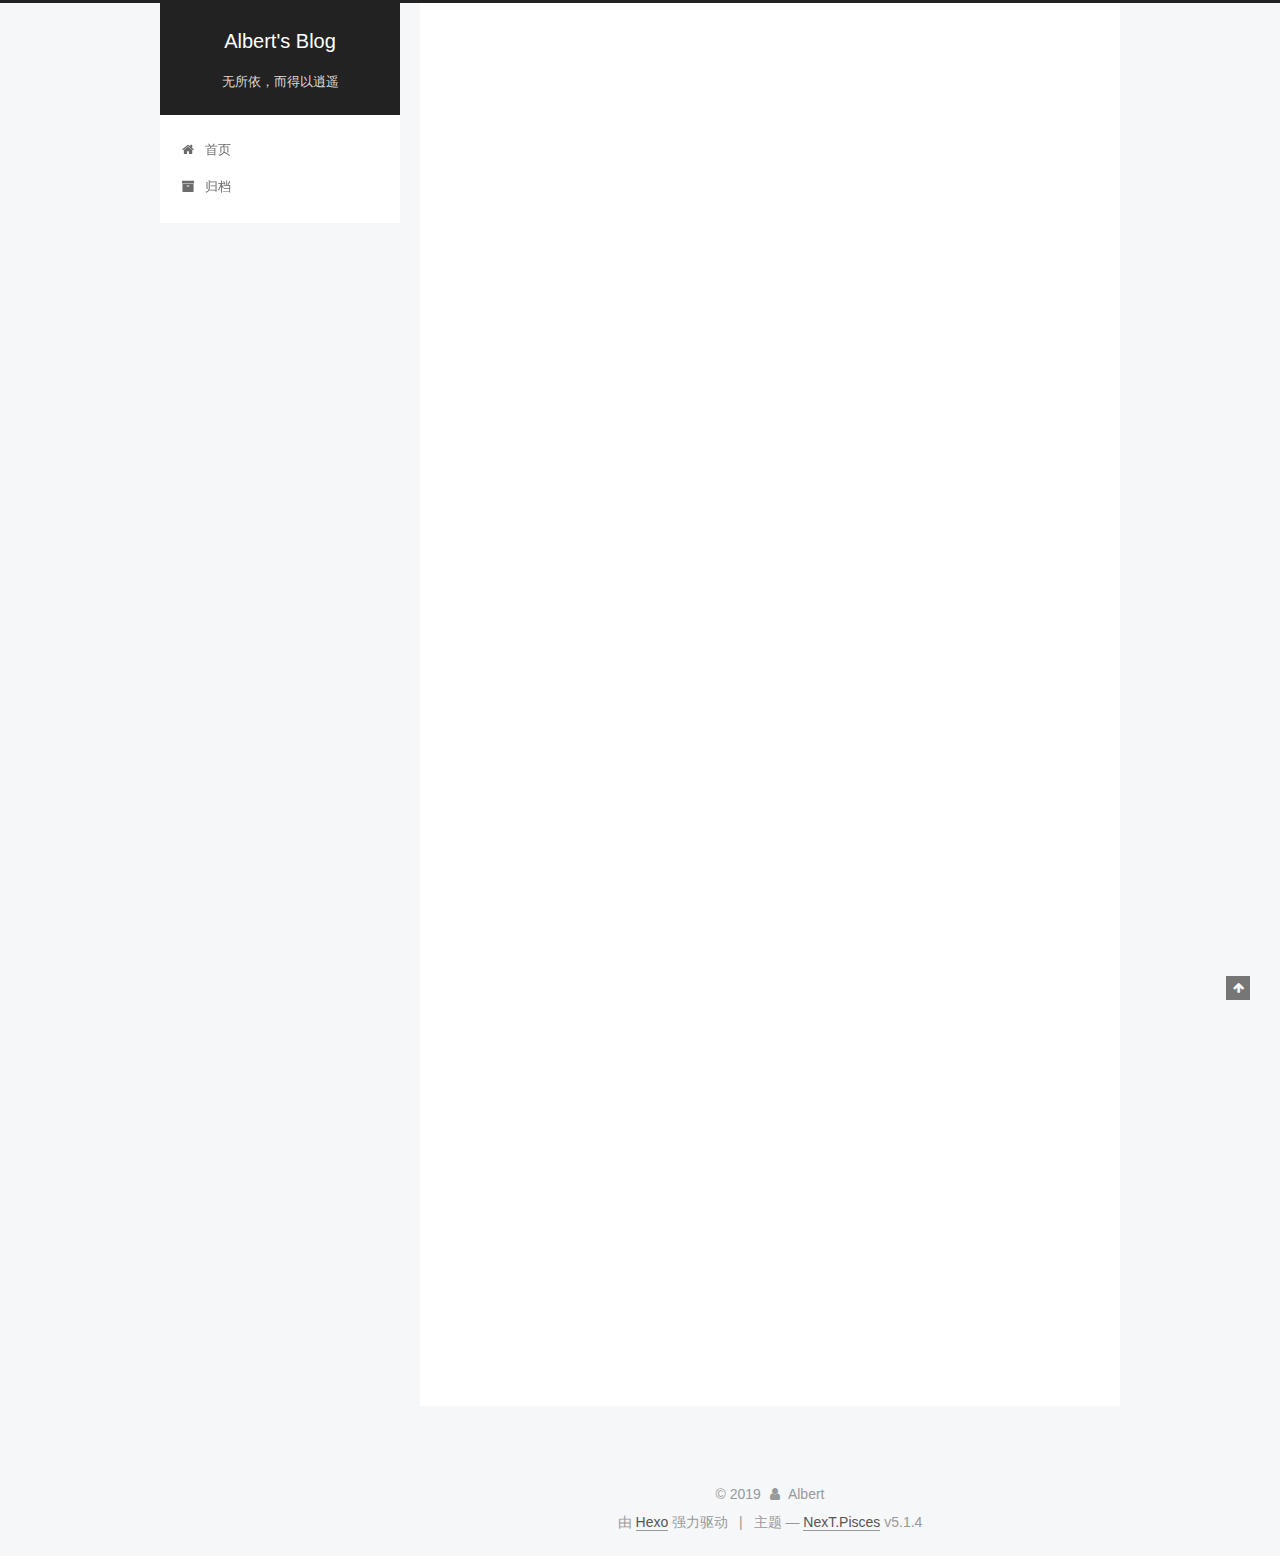
<file: index.html>
<!DOCTYPE html>



  


<html class="theme-next pisces use-motion" lang="zh-Hans">
<head><meta name="generator" content="Hexo 3.8.0">
  <meta charset="UTF-8">
<meta http-equiv="X-UA-Compatible" content="IE=edge">
<meta name="viewport" content="width=device-width, initial-scale=1, maximum-scale=1">
<meta name="theme-color" content="#222">









<meta http-equiv="Cache-Control" content="no-transform">
<meta http-equiv="Cache-Control" content="no-siteapp">
















  
  
  <link href="/lib/fancybox/source/jquery.fancybox.css?v=2.1.5" rel="stylesheet" type="text/css">







<link href="/lib/font-awesome/css/font-awesome.min.css?v=4.6.2" rel="stylesheet" type="text/css">

<link href="/css/main.css?v=5.1.4" rel="stylesheet" type="text/css">


  <link rel="apple-touch-icon" sizes="180x180" href="/images/apple-touch-icon-next.png?v=5.1.4">


  <link rel="icon" type="image/png" sizes="32x32" href="/images/favicon-32x32-next.png?v=5.1.4">


  <link rel="icon" type="image/png" sizes="16x16" href="/images/favicon-16x16-next.png?v=5.1.4">


  <link rel="mask-icon" href="/images/logo.svg?v=5.1.4" color="#222">





  <meta name="keywords" content="Hexo, NexT">










<meta property="og:type" content="website">
<meta property="og:title" content="Albert&#39;s Blog">
<meta property="og:url" content="https://guozix.github.io/index.html">
<meta property="og:site_name" content="Albert&#39;s Blog">
<meta property="og:locale" content="zh-Hans">
<meta name="twitter:card" content="summary">
<meta name="twitter:title" content="Albert&#39;s Blog">



<script type="text/javascript" id="hexo.configurations">
  var NexT = window.NexT || {};
  var CONFIG = {
    root: '/',
    scheme: 'Pisces',
    version: '5.1.4',
    sidebar: {"position":"left","display":"post","offset":12,"b2t":false,"scrollpercent":false,"onmobile":false},
    fancybox: true,
    tabs: true,
    motion: {"enable":true,"async":false,"transition":{"post_block":"fadeIn","post_header":"slideDownIn","post_body":"slideDownIn","coll_header":"slideLeftIn","sidebar":"slideUpIn"}},
    duoshuo: {
      userId: '0',
      author: '博主'
    },
    algolia: {
      applicationID: '',
      apiKey: '',
      indexName: '',
      hits: {"per_page":10},
      labels: {"input_placeholder":"Search for Posts","hits_empty":"We didn't find any results for the search: ${query}","hits_stats":"${hits} results found in ${time} ms"}
    }
  };
</script>



  <link rel="canonical" href="https://guozix.github.io/">





  <title>Albert's Blog</title>
  








</head>

<body itemscope="" itemtype="http://schema.org/WebPage" lang="zh-Hans">

  
  
    
  

  <div class="container sidebar-position-left 
  page-home">
    <div class="headband"></div>

    <header id="header" class="header" itemscope="" itemtype="http://schema.org/WPHeader">
      <div class="header-inner"><div class="site-brand-wrapper">
  <div class="site-meta ">
    

    <div class="custom-logo-site-title">
      <a href="/" class="brand" rel="start">
        <span class="logo-line-before"><i></i></span>
        <span class="site-title">Albert's Blog</span>
        <span class="logo-line-after"><i></i></span>
      </a>
    </div>
      
        <p class="site-subtitle">无所依，而得以逍遥</p>
      
  </div>

  <div class="site-nav-toggle">
    <button>
      <span class="btn-bar"></span>
      <span class="btn-bar"></span>
      <span class="btn-bar"></span>
    </button>
  </div>
</div>

<nav class="site-nav">
  

  
    <ul id="menu" class="menu">
      
        
        <li class="menu-item menu-item-home">
          <a href="/" rel="section">
            
              <i class="menu-item-icon fa fa-fw fa-home"></i> <br>
            
            首页
          </a>
        </li>
      
        
        <li class="menu-item menu-item-archives">
          <a href="/archives/" rel="section">
            
              <i class="menu-item-icon fa fa-fw fa-archive"></i> <br>
            
            归档
          </a>
        </li>
      

      
    </ul>
  

  
</nav>



 </div>
    </header>

    <main id="main" class="main">
      <div class="main-inner">
        <div class="content-wrap">
          <div id="content" class="content">
            
  <section id="posts" class="posts-expand">
    
      

  

  
  
  

  <article class="post post-type-normal" itemscope="" itemtype="http://schema.org/Article">
  
  
  
  <div class="post-block">
    <link itemprop="mainEntityOfPage" href="https://guozix.github.io/2019/01/25/My-first-post/">

    <span hidden itemprop="author" itemscope="" itemtype="http://schema.org/Person">
      <meta itemprop="name" content="Albert">
      <meta itemprop="description" content="">
      <meta itemprop="image" content="/images/header.jpg">
    </span>

    <span hidden itemprop="publisher" itemscope="" itemtype="http://schema.org/Organization">
      <meta itemprop="name" content="Albert's Blog">
    </span>

    
      <header class="post-header">

        
        
          <h1 class="post-title" itemprop="name headline">
                
                <a class="post-title-link" href="/2019/01/25/My-first-post/" itemprop="url">My first post</a></h1>
        

        <div class="post-meta">
          <span class="post-time">
            
              <span class="post-meta-item-icon">
                <i class="fa fa-calendar-o"></i>
              </span>
              
                <span class="post-meta-item-text">发表于</span>
              
              <time title="创建于" itemprop="dateCreated datePublished" datetime="2019-01-25T12:07:18+08:00">
                2019-01-25
              </time>
            

            

            
          </span>

          

          
            
          

          
          

          

          

          

        </div>
      </header>
    

    
    
    
    <div class="post-body" itemprop="articleBody">

      
      

      
        
          
            <h1 id="How-to-build-our-own-sites"><a href="#How-to-build-our-own-sites" class="headerlink" title="How to build our own sites?"></a>How to build our own sites?</h1><ul>
<li>be good</li>
</ul>

          
        
      
    </div>
    
    
    

    

    

    

    <footer class="post-footer">
      

      

      

      
      
        <div class="post-eof"></div>
      
    </footer>
  </div>
  
  
  
  </article>


    
      

  

  
  
  

  <article class="post post-type-normal" itemscope="" itemtype="http://schema.org/Article">
  
  
  
  <div class="post-block">
    <link itemprop="mainEntityOfPage" href="https://guozix.github.io/2019/01/25/hello-world/">

    <span hidden itemprop="author" itemscope="" itemtype="http://schema.org/Person">
      <meta itemprop="name" content="Albert">
      <meta itemprop="description" content="">
      <meta itemprop="image" content="/images/header.jpg">
    </span>

    <span hidden itemprop="publisher" itemscope="" itemtype="http://schema.org/Organization">
      <meta itemprop="name" content="Albert's Blog">
    </span>

    
      <header class="post-header">

        
        
          <h1 class="post-title" itemprop="name headline">
                
                <a class="post-title-link" href="/2019/01/25/hello-world/" itemprop="url">Hello World</a></h1>
        

        <div class="post-meta">
          <span class="post-time">
            
              <span class="post-meta-item-icon">
                <i class="fa fa-calendar-o"></i>
              </span>
              
                <span class="post-meta-item-text">发表于</span>
              
              <time title="创建于" itemprop="dateCreated datePublished" datetime="2019-01-25T00:38:13+08:00">
                2019-01-25
              </time>
            

            

            
          </span>

          

          
            
          

          
          

          

          

          

        </div>
      </header>
    

    
    
    
    <div class="post-body" itemprop="articleBody">

      
      

      
        
          
            <p>Welcome to <a href="https://hexo.io/" target="_blank" rel="noopener">Hexo</a>! This is your very first post. Check <a href="https://hexo.io/docs/" target="_blank" rel="noopener">documentation</a> for more info. If you get any problems when using Hexo, you can find the answer in <a href="https://hexo.io/docs/troubleshooting.html" target="_blank" rel="noopener">troubleshooting</a> or you can ask me on <a href="https://github.com/hexojs/hexo/issues" target="_blank" rel="noopener">GitHub</a>.</p>
<h2 id="Quick-Start"><a href="#Quick-Start" class="headerlink" title="Quick Start"></a>Quick Start</h2><h3 id="Create-a-new-post"><a href="#Create-a-new-post" class="headerlink" title="Create a new post"></a>Create a new post</h3><figure class="highlight bash"><table><tr><td class="gutter"><pre><span class="line">1</span><br></pre></td><td class="code"><pre><span class="line">$ hexo new <span class="string">"My New Post"</span></span><br></pre></td></tr></table></figure>
<p>More info: <a href="https://hexo.io/docs/writing.html" target="_blank" rel="noopener">Writing</a></p>
<h3 id="Run-server"><a href="#Run-server" class="headerlink" title="Run server"></a>Run server</h3><figure class="highlight bash"><table><tr><td class="gutter"><pre><span class="line">1</span><br></pre></td><td class="code"><pre><span class="line">$ hexo server</span><br></pre></td></tr></table></figure>
<p>More info: <a href="https://hexo.io/docs/server.html" target="_blank" rel="noopener">Server</a></p>
<h3 id="Generate-static-files"><a href="#Generate-static-files" class="headerlink" title="Generate static files"></a>Generate static files</h3><figure class="highlight bash"><table><tr><td class="gutter"><pre><span class="line">1</span><br></pre></td><td class="code"><pre><span class="line">$ hexo generate</span><br></pre></td></tr></table></figure>
<p>More info: <a href="https://hexo.io/docs/generating.html" target="_blank" rel="noopener">Generating</a></p>
<h3 id="Deploy-to-remote-sites"><a href="#Deploy-to-remote-sites" class="headerlink" title="Deploy to remote sites"></a>Deploy to remote sites</h3><figure class="highlight bash"><table><tr><td class="gutter"><pre><span class="line">1</span><br></pre></td><td class="code"><pre><span class="line">$ hexo deploy</span><br></pre></td></tr></table></figure>
<p>More info: <a href="https://hexo.io/docs/deployment.html" target="_blank" rel="noopener">Deployment</a></p>

          
        
      
    </div>
    
    
    

    

    

    

    <footer class="post-footer">
      

      

      

      
      
        <div class="post-eof"></div>
      
    </footer>
  </div>
  
  
  
  </article>


    
  </section>

  


          </div>
          


          

        </div>
        
          
  
  <div class="sidebar-toggle">
    <div class="sidebar-toggle-line-wrap">
      <span class="sidebar-toggle-line sidebar-toggle-line-first"></span>
      <span class="sidebar-toggle-line sidebar-toggle-line-middle"></span>
      <span class="sidebar-toggle-line sidebar-toggle-line-last"></span>
    </div>
  </div>

  <aside id="sidebar" class="sidebar">
    
    <div class="sidebar-inner">

      

      

      <section class="site-overview-wrap sidebar-panel sidebar-panel-active">
        <div class="site-overview">
          <div class="site-author motion-element" itemprop="author" itemscope="" itemtype="http://schema.org/Person">
            
              <img class="site-author-image" itemprop="image" src="/images/header.jpg" alt="Albert">
            
              <p class="site-author-name" itemprop="name">Albert</p>
              <p class="site-description motion-element" itemprop="description"></p>
          </div>

          <nav class="site-state motion-element">

            
              <div class="site-state-item site-state-posts">
              
                <a href="/archives/">
              
                  <span class="site-state-item-count">2</span>
                  <span class="site-state-item-name">日志</span>
                </a>
              </div>
            

            

            
              
              
              <div class="site-state-item site-state-tags">
                
                  <span class="site-state-item-count">1</span>
                  <span class="site-state-item-name">标签</span>
                
              </div>
            

          </nav>

          

          

          
          

          
          

          

        </div>
      </section>

      

      

    </div>
  </aside>


        
      </div>
    </main>

    <footer id="footer" class="footer">
      <div class="footer-inner">
        <div class="copyright">&copy; <span itemprop="copyrightYear">2019</span>
  <span class="with-love">
    <i class="fa fa-user"></i>
  </span>
  <span class="author" itemprop="copyrightHolder">Albert</span>

  
</div>


  <div class="powered-by">由 <a class="theme-link" target="_blank" href="https://hexo.io">Hexo</a> 强力驱动</div>



  <span class="post-meta-divider">|</span>



  <div class="theme-info">主题 &mdash; <a class="theme-link" target="_blank" href="https://github.com/iissnan/hexo-theme-next">NexT.Pisces</a> v5.1.4</div>




        







        
      </div>
    </footer>

    
      <div class="back-to-top">
        <i class="fa fa-arrow-up"></i>
        
      </div>
    

    

  </div>

  

<script type="text/javascript">
  if (Object.prototype.toString.call(window.Promise) !== '[object Function]') {
    window.Promise = null;
  }
</script>









  












  
  
    <script type="text/javascript" src="/lib/jquery/index.js?v=2.1.3"></script>
  

  
  
    <script type="text/javascript" src="/lib/fastclick/lib/fastclick.min.js?v=1.0.6"></script>
  

  
  
    <script type="text/javascript" src="/lib/jquery_lazyload/jquery.lazyload.js?v=1.9.7"></script>
  

  
  
    <script type="text/javascript" src="/lib/velocity/velocity.min.js?v=1.2.1"></script>
  

  
  
    <script type="text/javascript" src="/lib/velocity/velocity.ui.min.js?v=1.2.1"></script>
  

  
  
    <script type="text/javascript" src="/lib/fancybox/source/jquery.fancybox.pack.js?v=2.1.5"></script>
  


  


  <script type="text/javascript" src="/js/src/utils.js?v=5.1.4"></script>

  <script type="text/javascript" src="/js/src/motion.js?v=5.1.4"></script>



  
  


  <script type="text/javascript" src="/js/src/affix.js?v=5.1.4"></script>

  <script type="text/javascript" src="/js/src/schemes/pisces.js?v=5.1.4"></script>



  

  


  <script type="text/javascript" src="/js/src/bootstrap.js?v=5.1.4"></script>



  


  




	





  





  












  





  

  

  

  
  

  

  

  

</body>
</html>
</file>
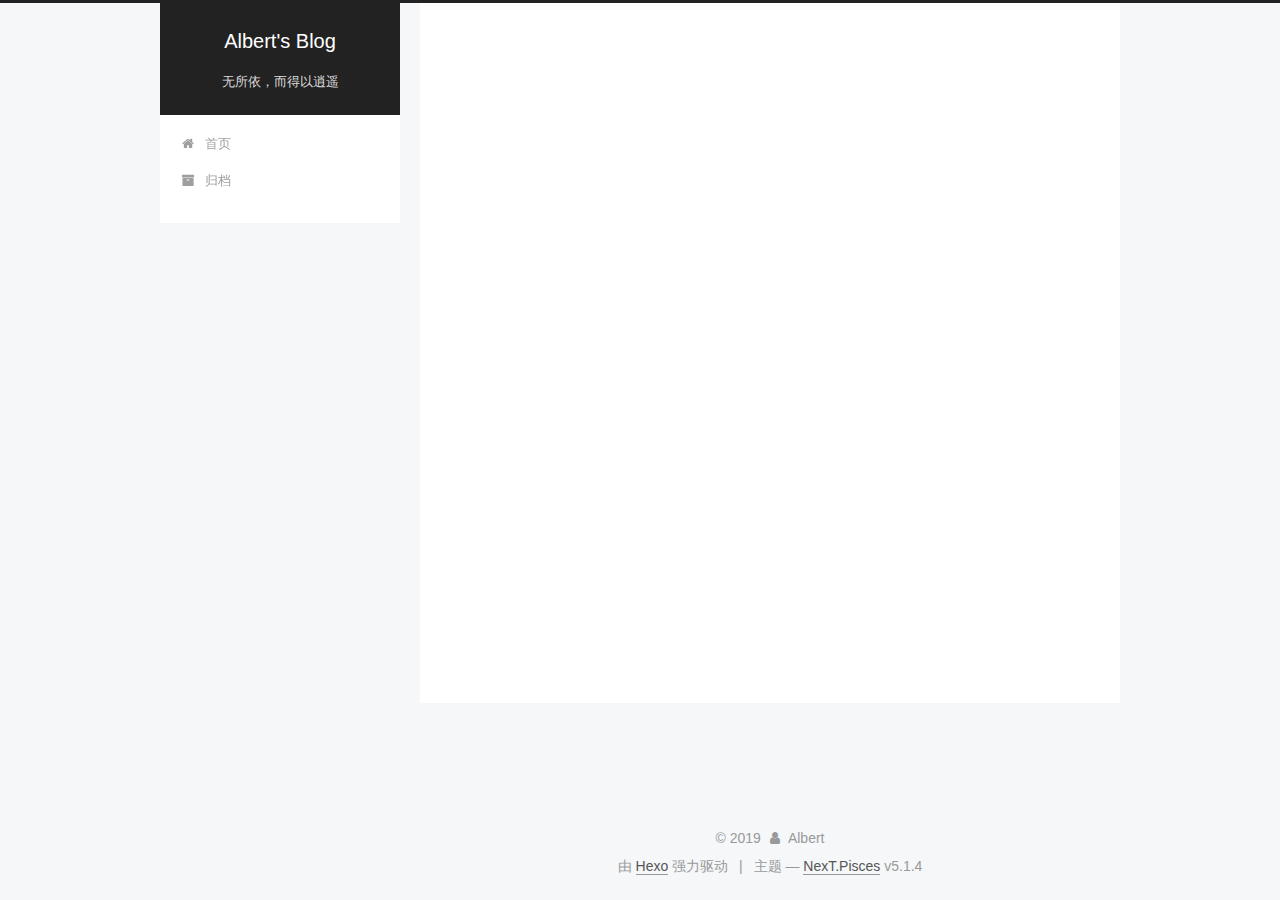
<file: archives/index.html>
<!DOCTYPE html>



  


<html class="theme-next pisces use-motion" lang="zh-Hans">
<head><meta name="generator" content="Hexo 3.8.0">
  <meta charset="UTF-8">
<meta http-equiv="X-UA-Compatible" content="IE=edge">
<meta name="viewport" content="width=device-width, initial-scale=1, maximum-scale=1">
<meta name="theme-color" content="#222">









<meta http-equiv="Cache-Control" content="no-transform">
<meta http-equiv="Cache-Control" content="no-siteapp">
















  
  
  <link href="/lib/fancybox/source/jquery.fancybox.css?v=2.1.5" rel="stylesheet" type="text/css">







<link href="/lib/font-awesome/css/font-awesome.min.css?v=4.6.2" rel="stylesheet" type="text/css">

<link href="/css/main.css?v=5.1.4" rel="stylesheet" type="text/css">


  <link rel="apple-touch-icon" sizes="180x180" href="/images/apple-touch-icon-next.png?v=5.1.4">


  <link rel="icon" type="image/png" sizes="32x32" href="/images/favicon-32x32-next.png?v=5.1.4">


  <link rel="icon" type="image/png" sizes="16x16" href="/images/favicon-16x16-next.png?v=5.1.4">


  <link rel="mask-icon" href="/images/logo.svg?v=5.1.4" color="#222">





  <meta name="keywords" content="Hexo, NexT">










<meta property="og:type" content="website">
<meta property="og:title" content="Albert&#39;s Blog">
<meta property="og:url" content="https://guozix.github.io/archives/index.html">
<meta property="og:site_name" content="Albert&#39;s Blog">
<meta property="og:locale" content="zh-Hans">
<meta name="twitter:card" content="summary">
<meta name="twitter:title" content="Albert&#39;s Blog">



<script type="text/javascript" id="hexo.configurations">
  var NexT = window.NexT || {};
  var CONFIG = {
    root: '/',
    scheme: 'Pisces',
    version: '5.1.4',
    sidebar: {"position":"left","display":"post","offset":12,"b2t":false,"scrollpercent":false,"onmobile":false},
    fancybox: true,
    tabs: true,
    motion: {"enable":true,"async":false,"transition":{"post_block":"fadeIn","post_header":"slideDownIn","post_body":"slideDownIn","coll_header":"slideLeftIn","sidebar":"slideUpIn"}},
    duoshuo: {
      userId: '0',
      author: '博主'
    },
    algolia: {
      applicationID: '',
      apiKey: '',
      indexName: '',
      hits: {"per_page":10},
      labels: {"input_placeholder":"Search for Posts","hits_empty":"We didn't find any results for the search: ${query}","hits_stats":"${hits} results found in ${time} ms"}
    }
  };
</script>



  <link rel="canonical" href="https://guozix.github.io/archives/">





  <title>归档 | Albert's Blog</title>
  








</head>

<body itemscope="" itemtype="http://schema.org/WebPage" lang="zh-Hans">

  
  
    
  

  <div class="container sidebar-position-left page-archive">
    <div class="headband"></div>

    <header id="header" class="header" itemscope="" itemtype="http://schema.org/WPHeader">
      <div class="header-inner"><div class="site-brand-wrapper">
  <div class="site-meta ">
    

    <div class="custom-logo-site-title">
      <a href="/" class="brand" rel="start">
        <span class="logo-line-before"><i></i></span>
        <span class="site-title">Albert's Blog</span>
        <span class="logo-line-after"><i></i></span>
      </a>
    </div>
      
        <p class="site-subtitle">无所依，而得以逍遥</p>
      
  </div>

  <div class="site-nav-toggle">
    <button>
      <span class="btn-bar"></span>
      <span class="btn-bar"></span>
      <span class="btn-bar"></span>
    </button>
  </div>
</div>

<nav class="site-nav">
  

  
    <ul id="menu" class="menu">
      
        
        <li class="menu-item menu-item-home">
          <a href="/" rel="section">
            
              <i class="menu-item-icon fa fa-fw fa-home"></i> <br>
            
            首页
          </a>
        </li>
      
        
        <li class="menu-item menu-item-archives">
          <a href="/archives/" rel="section">
            
              <i class="menu-item-icon fa fa-fw fa-archive"></i> <br>
            
            归档
          </a>
        </li>
      

      
    </ul>
  

  
</nav>



 </div>
    </header>

    <main id="main" class="main">
      <div class="main-inner">
        <div class="content-wrap">
          <div id="content" class="content">
            

  
  
  
  <div class="post-block archive">
    <div id="posts" class="posts-collapse">
      <span class="archive-move-on"></span>

      <span class="archive-page-counter">
        
        
        
          
        
        嗯..! 目前共计 2 篇日志。 继续努力。
      </span>

      

        
        
        

        
          
          <div class="collection-title">
            <h1 class="archive-year" id="archive-year-2019">2019</h1>
          </div>
        
        

        

  <article class="post post-type-normal" itemscope="" itemtype="http://schema.org/Article">
    <header class="post-header">

      <h2 class="post-title">
        
            <a class="post-title-link" href="/2019/01/25/My-first-post/" itemprop="url">
              
                <span itemprop="name">My first post</span>
              
            </a>
        
      </h2>

      <div class="post-meta">
        <time class="post-time" itemprop="dateCreated" datetime="2019-01-25T12:07:18+08:00" content="2019-01-25">
          01-25
        </time>
      </div>

    </header>
  </article>



      

        
        
        

        
        

        

  <article class="post post-type-normal" itemscope="" itemtype="http://schema.org/Article">
    <header class="post-header">

      <h2 class="post-title">
        
            <a class="post-title-link" href="/2019/01/25/hello-world/" itemprop="url">
              
                <span itemprop="name">Hello World</span>
              
            </a>
        
      </h2>

      <div class="post-meta">
        <time class="post-time" itemprop="dateCreated" datetime="2019-01-25T00:38:13+08:00" content="2019-01-25">
          01-25
        </time>
      </div>

    </header>
  </article>



      

    </div>
  </div>
  
  
  

  



          </div>
          


          

        </div>
        
          
  
  <div class="sidebar-toggle">
    <div class="sidebar-toggle-line-wrap">
      <span class="sidebar-toggle-line sidebar-toggle-line-first"></span>
      <span class="sidebar-toggle-line sidebar-toggle-line-middle"></span>
      <span class="sidebar-toggle-line sidebar-toggle-line-last"></span>
    </div>
  </div>

  <aside id="sidebar" class="sidebar">
    
    <div class="sidebar-inner">

      

      

      <section class="site-overview-wrap sidebar-panel sidebar-panel-active">
        <div class="site-overview">
          <div class="site-author motion-element" itemprop="author" itemscope="" itemtype="http://schema.org/Person">
            
              <img class="site-author-image" itemprop="image" src="/images/header.jpg" alt="Albert">
            
              <p class="site-author-name" itemprop="name">Albert</p>
              <p class="site-description motion-element" itemprop="description"></p>
          </div>

          <nav class="site-state motion-element">

            
              <div class="site-state-item site-state-posts">
              
                <a href="/archives/">
              
                  <span class="site-state-item-count">2</span>
                  <span class="site-state-item-name">日志</span>
                </a>
              </div>
            

            

            
              
              
              <div class="site-state-item site-state-tags">
                
                  <span class="site-state-item-count">1</span>
                  <span class="site-state-item-name">标签</span>
                
              </div>
            

          </nav>

          

          

          
          

          
          

          

        </div>
      </section>

      

      

    </div>
  </aside>


        
      </div>
    </main>

    <footer id="footer" class="footer">
      <div class="footer-inner">
        <div class="copyright">&copy; <span itemprop="copyrightYear">2019</span>
  <span class="with-love">
    <i class="fa fa-user"></i>
  </span>
  <span class="author" itemprop="copyrightHolder">Albert</span>

  
</div>


  <div class="powered-by">由 <a class="theme-link" target="_blank" href="https://hexo.io">Hexo</a> 强力驱动</div>



  <span class="post-meta-divider">|</span>



  <div class="theme-info">主题 &mdash; <a class="theme-link" target="_blank" href="https://github.com/iissnan/hexo-theme-next">NexT.Pisces</a> v5.1.4</div>




        







        
      </div>
    </footer>

    
      <div class="back-to-top">
        <i class="fa fa-arrow-up"></i>
        
      </div>
    

    

  </div>

  

<script type="text/javascript">
  if (Object.prototype.toString.call(window.Promise) !== '[object Function]') {
    window.Promise = null;
  }
</script>









  












  
  
    <script type="text/javascript" src="/lib/jquery/index.js?v=2.1.3"></script>
  

  
  
    <script type="text/javascript" src="/lib/fastclick/lib/fastclick.min.js?v=1.0.6"></script>
  

  
  
    <script type="text/javascript" src="/lib/jquery_lazyload/jquery.lazyload.js?v=1.9.7"></script>
  

  
  
    <script type="text/javascript" src="/lib/velocity/velocity.min.js?v=1.2.1"></script>
  

  
  
    <script type="text/javascript" src="/lib/velocity/velocity.ui.min.js?v=1.2.1"></script>
  

  
  
    <script type="text/javascript" src="/lib/fancybox/source/jquery.fancybox.pack.js?v=2.1.5"></script>
  


  


  <script type="text/javascript" src="/js/src/utils.js?v=5.1.4"></script>

  <script type="text/javascript" src="/js/src/motion.js?v=5.1.4"></script>



  
  


  <script type="text/javascript" src="/js/src/affix.js?v=5.1.4"></script>

  <script type="text/javascript" src="/js/src/schemes/pisces.js?v=5.1.4"></script>



  

  


  <script type="text/javascript" src="/js/src/bootstrap.js?v=5.1.4"></script>



  


  




	





  





  












  





  

  

  

  
  

  

  

  

</body>
</html>
</file>
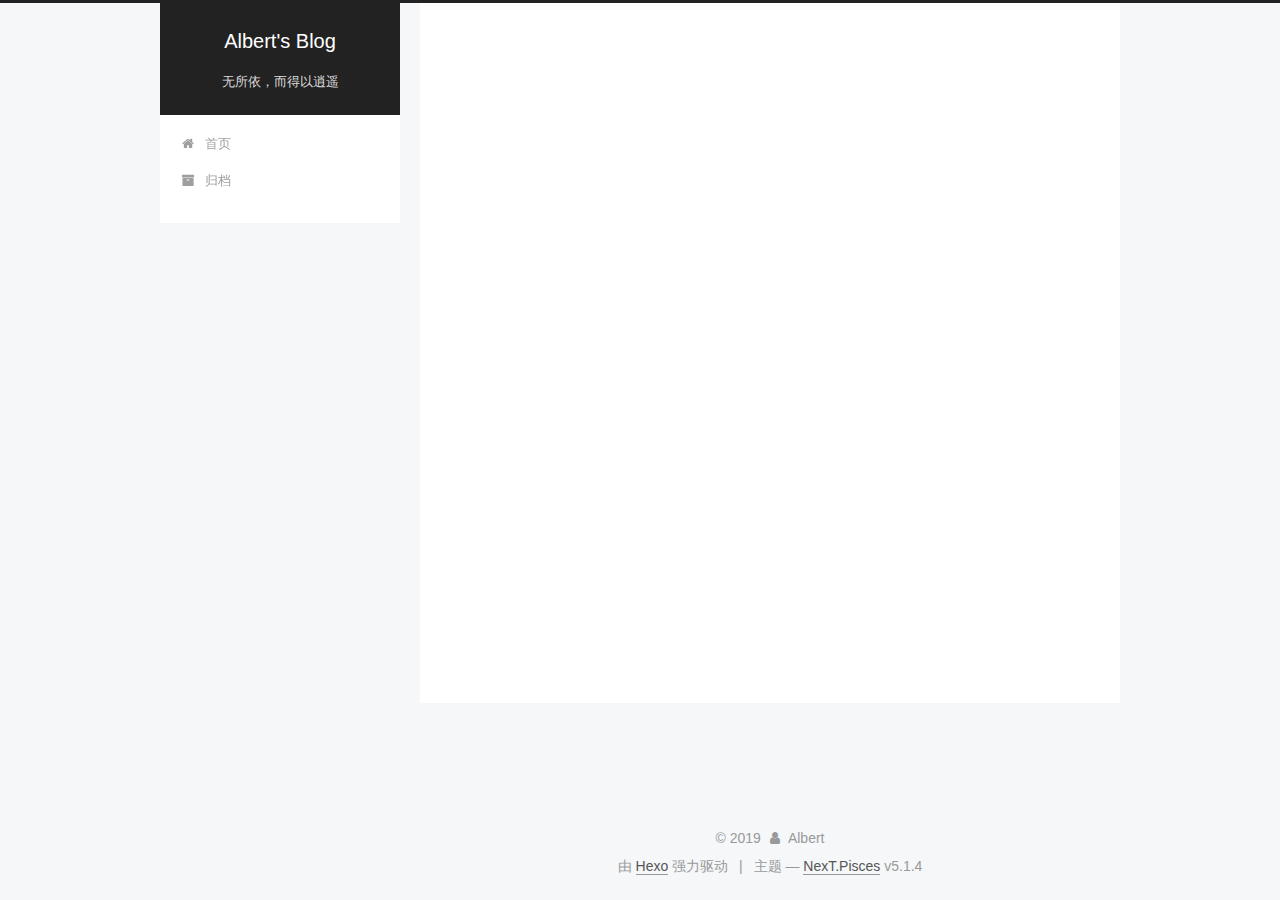
<file: archives/2019/index.html>
<!DOCTYPE html>



  


<html class="theme-next pisces use-motion" lang="zh-Hans">
<head><meta name="generator" content="Hexo 3.8.0">
  <meta charset="UTF-8">
<meta http-equiv="X-UA-Compatible" content="IE=edge">
<meta name="viewport" content="width=device-width, initial-scale=1, maximum-scale=1">
<meta name="theme-color" content="#222">









<meta http-equiv="Cache-Control" content="no-transform">
<meta http-equiv="Cache-Control" content="no-siteapp">
















  
  
  <link href="/lib/fancybox/source/jquery.fancybox.css?v=2.1.5" rel="stylesheet" type="text/css">







<link href="/lib/font-awesome/css/font-awesome.min.css?v=4.6.2" rel="stylesheet" type="text/css">

<link href="/css/main.css?v=5.1.4" rel="stylesheet" type="text/css">


  <link rel="apple-touch-icon" sizes="180x180" href="/images/apple-touch-icon-next.png?v=5.1.4">


  <link rel="icon" type="image/png" sizes="32x32" href="/images/favicon-32x32-next.png?v=5.1.4">


  <link rel="icon" type="image/png" sizes="16x16" href="/images/favicon-16x16-next.png?v=5.1.4">


  <link rel="mask-icon" href="/images/logo.svg?v=5.1.4" color="#222">





  <meta name="keywords" content="Hexo, NexT">










<meta property="og:type" content="website">
<meta property="og:title" content="Albert&#39;s Blog">
<meta property="og:url" content="https://guozix.github.io/archives/2019/index.html">
<meta property="og:site_name" content="Albert&#39;s Blog">
<meta property="og:locale" content="zh-Hans">
<meta name="twitter:card" content="summary">
<meta name="twitter:title" content="Albert&#39;s Blog">



<script type="text/javascript" id="hexo.configurations">
  var NexT = window.NexT || {};
  var CONFIG = {
    root: '/',
    scheme: 'Pisces',
    version: '5.1.4',
    sidebar: {"position":"left","display":"post","offset":12,"b2t":false,"scrollpercent":false,"onmobile":false},
    fancybox: true,
    tabs: true,
    motion: {"enable":true,"async":false,"transition":{"post_block":"fadeIn","post_header":"slideDownIn","post_body":"slideDownIn","coll_header":"slideLeftIn","sidebar":"slideUpIn"}},
    duoshuo: {
      userId: '0',
      author: '博主'
    },
    algolia: {
      applicationID: '',
      apiKey: '',
      indexName: '',
      hits: {"per_page":10},
      labels: {"input_placeholder":"Search for Posts","hits_empty":"We didn't find any results for the search: ${query}","hits_stats":"${hits} results found in ${time} ms"}
    }
  };
</script>



  <link rel="canonical" href="https://guozix.github.io/archives/2019/">





  <title>归档 | Albert's Blog</title>
  








</head>

<body itemscope="" itemtype="http://schema.org/WebPage" lang="zh-Hans">

  
  
    
  

  <div class="container sidebar-position-left page-archive">
    <div class="headband"></div>

    <header id="header" class="header" itemscope="" itemtype="http://schema.org/WPHeader">
      <div class="header-inner"><div class="site-brand-wrapper">
  <div class="site-meta ">
    

    <div class="custom-logo-site-title">
      <a href="/" class="brand" rel="start">
        <span class="logo-line-before"><i></i></span>
        <span class="site-title">Albert's Blog</span>
        <span class="logo-line-after"><i></i></span>
      </a>
    </div>
      
        <p class="site-subtitle">无所依，而得以逍遥</p>
      
  </div>

  <div class="site-nav-toggle">
    <button>
      <span class="btn-bar"></span>
      <span class="btn-bar"></span>
      <span class="btn-bar"></span>
    </button>
  </div>
</div>

<nav class="site-nav">
  

  
    <ul id="menu" class="menu">
      
        
        <li class="menu-item menu-item-home">
          <a href="/" rel="section">
            
              <i class="menu-item-icon fa fa-fw fa-home"></i> <br>
            
            首页
          </a>
        </li>
      
        
        <li class="menu-item menu-item-archives">
          <a href="/archives/" rel="section">
            
              <i class="menu-item-icon fa fa-fw fa-archive"></i> <br>
            
            归档
          </a>
        </li>
      

      
    </ul>
  

  
</nav>



 </div>
    </header>

    <main id="main" class="main">
      <div class="main-inner">
        <div class="content-wrap">
          <div id="content" class="content">
            

  
  
  
  <div class="post-block archive">
    <div id="posts" class="posts-collapse">
      <span class="archive-move-on"></span>

      <span class="archive-page-counter">
        
        
        
          
        
        嗯..! 目前共计 2 篇日志。 继续努力。
      </span>

      

        
        
        

        
          
          <div class="collection-title">
            <h1 class="archive-year" id="archive-year-2019">2019</h1>
          </div>
        
        

        

  <article class="post post-type-normal" itemscope="" itemtype="http://schema.org/Article">
    <header class="post-header">

      <h2 class="post-title">
        
            <a class="post-title-link" href="/2019/01/25/My-first-post/" itemprop="url">
              
                <span itemprop="name">My first post</span>
              
            </a>
        
      </h2>

      <div class="post-meta">
        <time class="post-time" itemprop="dateCreated" datetime="2019-01-25T12:07:18+08:00" content="2019-01-25">
          01-25
        </time>
      </div>

    </header>
  </article>



      

        
        
        

        
        

        

  <article class="post post-type-normal" itemscope="" itemtype="http://schema.org/Article">
    <header class="post-header">

      <h2 class="post-title">
        
            <a class="post-title-link" href="/2019/01/25/hello-world/" itemprop="url">
              
                <span itemprop="name">Hello World</span>
              
            </a>
        
      </h2>

      <div class="post-meta">
        <time class="post-time" itemprop="dateCreated" datetime="2019-01-25T00:38:13+08:00" content="2019-01-25">
          01-25
        </time>
      </div>

    </header>
  </article>



      

    </div>
  </div>
  
  
  

  



          </div>
          


          

        </div>
        
          
  
  <div class="sidebar-toggle">
    <div class="sidebar-toggle-line-wrap">
      <span class="sidebar-toggle-line sidebar-toggle-line-first"></span>
      <span class="sidebar-toggle-line sidebar-toggle-line-middle"></span>
      <span class="sidebar-toggle-line sidebar-toggle-line-last"></span>
    </div>
  </div>

  <aside id="sidebar" class="sidebar">
    
    <div class="sidebar-inner">

      

      

      <section class="site-overview-wrap sidebar-panel sidebar-panel-active">
        <div class="site-overview">
          <div class="site-author motion-element" itemprop="author" itemscope="" itemtype="http://schema.org/Person">
            
              <img class="site-author-image" itemprop="image" src="/images/header.jpg" alt="Albert">
            
              <p class="site-author-name" itemprop="name">Albert</p>
              <p class="site-description motion-element" itemprop="description"></p>
          </div>

          <nav class="site-state motion-element">

            
              <div class="site-state-item site-state-posts">
              
                <a href="/archives/">
              
                  <span class="site-state-item-count">2</span>
                  <span class="site-state-item-name">日志</span>
                </a>
              </div>
            

            

            
              
              
              <div class="site-state-item site-state-tags">
                
                  <span class="site-state-item-count">1</span>
                  <span class="site-state-item-name">标签</span>
                
              </div>
            

          </nav>

          

          

          
          

          
          

          

        </div>
      </section>

      

      

    </div>
  </aside>


        
      </div>
    </main>

    <footer id="footer" class="footer">
      <div class="footer-inner">
        <div class="copyright">&copy; <span itemprop="copyrightYear">2019</span>
  <span class="with-love">
    <i class="fa fa-user"></i>
  </span>
  <span class="author" itemprop="copyrightHolder">Albert</span>

  
</div>


  <div class="powered-by">由 <a class="theme-link" target="_blank" href="https://hexo.io">Hexo</a> 强力驱动</div>



  <span class="post-meta-divider">|</span>



  <div class="theme-info">主题 &mdash; <a class="theme-link" target="_blank" href="https://github.com/iissnan/hexo-theme-next">NexT.Pisces</a> v5.1.4</div>




        







        
      </div>
    </footer>

    
      <div class="back-to-top">
        <i class="fa fa-arrow-up"></i>
        
      </div>
    

    

  </div>

  

<script type="text/javascript">
  if (Object.prototype.toString.call(window.Promise) !== '[object Function]') {
    window.Promise = null;
  }
</script>









  












  
  
    <script type="text/javascript" src="/lib/jquery/index.js?v=2.1.3"></script>
  

  
  
    <script type="text/javascript" src="/lib/fastclick/lib/fastclick.min.js?v=1.0.6"></script>
  

  
  
    <script type="text/javascript" src="/lib/jquery_lazyload/jquery.lazyload.js?v=1.9.7"></script>
  

  
  
    <script type="text/javascript" src="/lib/velocity/velocity.min.js?v=1.2.1"></script>
  

  
  
    <script type="text/javascript" src="/lib/velocity/velocity.ui.min.js?v=1.2.1"></script>
  

  
  
    <script type="text/javascript" src="/lib/fancybox/source/jquery.fancybox.pack.js?v=2.1.5"></script>
  


  


  <script type="text/javascript" src="/js/src/utils.js?v=5.1.4"></script>

  <script type="text/javascript" src="/js/src/motion.js?v=5.1.4"></script>



  
  


  <script type="text/javascript" src="/js/src/affix.js?v=5.1.4"></script>

  <script type="text/javascript" src="/js/src/schemes/pisces.js?v=5.1.4"></script>



  

  


  <script type="text/javascript" src="/js/src/bootstrap.js?v=5.1.4"></script>



  


  




	





  





  












  





  

  

  

  
  

  

  

  

</body>
</html>
</file>
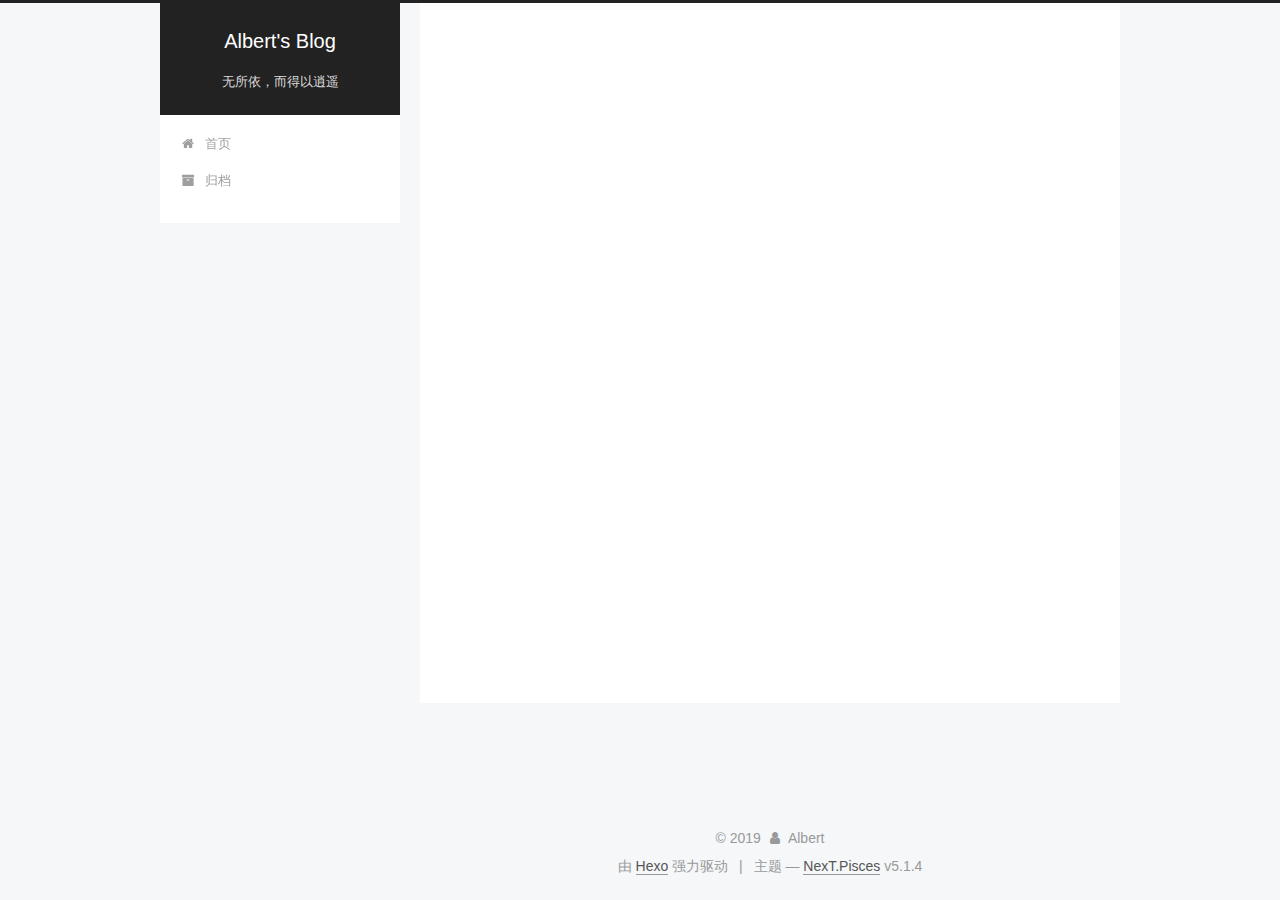
<file: tags/playing/index.html>
<!DOCTYPE html>



  


<html class="theme-next pisces use-motion" lang="zh-Hans">
<head><meta name="generator" content="Hexo 3.8.0">
  <meta charset="UTF-8">
<meta http-equiv="X-UA-Compatible" content="IE=edge">
<meta name="viewport" content="width=device-width, initial-scale=1, maximum-scale=1">
<meta name="theme-color" content="#222">









<meta http-equiv="Cache-Control" content="no-transform">
<meta http-equiv="Cache-Control" content="no-siteapp">
















  
  
  <link href="/lib/fancybox/source/jquery.fancybox.css?v=2.1.5" rel="stylesheet" type="text/css">







<link href="/lib/font-awesome/css/font-awesome.min.css?v=4.6.2" rel="stylesheet" type="text/css">

<link href="/css/main.css?v=5.1.4" rel="stylesheet" type="text/css">


  <link rel="apple-touch-icon" sizes="180x180" href="/images/apple-touch-icon-next.png?v=5.1.4">


  <link rel="icon" type="image/png" sizes="32x32" href="/images/favicon-32x32-next.png?v=5.1.4">


  <link rel="icon" type="image/png" sizes="16x16" href="/images/favicon-16x16-next.png?v=5.1.4">


  <link rel="mask-icon" href="/images/logo.svg?v=5.1.4" color="#222">





  <meta name="keywords" content="Hexo, NexT">










<meta property="og:type" content="website">
<meta property="og:title" content="Albert&#39;s Blog">
<meta property="og:url" content="https://guozix.github.io/tags/playing/index.html">
<meta property="og:site_name" content="Albert&#39;s Blog">
<meta property="og:locale" content="zh-Hans">
<meta name="twitter:card" content="summary">
<meta name="twitter:title" content="Albert&#39;s Blog">



<script type="text/javascript" id="hexo.configurations">
  var NexT = window.NexT || {};
  var CONFIG = {
    root: '/',
    scheme: 'Pisces',
    version: '5.1.4',
    sidebar: {"position":"left","display":"post","offset":12,"b2t":false,"scrollpercent":false,"onmobile":false},
    fancybox: true,
    tabs: true,
    motion: {"enable":true,"async":false,"transition":{"post_block":"fadeIn","post_header":"slideDownIn","post_body":"slideDownIn","coll_header":"slideLeftIn","sidebar":"slideUpIn"}},
    duoshuo: {
      userId: '0',
      author: '博主'
    },
    algolia: {
      applicationID: '',
      apiKey: '',
      indexName: '',
      hits: {"per_page":10},
      labels: {"input_placeholder":"Search for Posts","hits_empty":"We didn't find any results for the search: ${query}","hits_stats":"${hits} results found in ${time} ms"}
    }
  };
</script>



  <link rel="canonical" href="https://guozix.github.io/tags/playing/">





  <title>标签: playing | Albert's Blog</title>
  








</head>

<body itemscope="" itemtype="http://schema.org/WebPage" lang="zh-Hans">

  
  
    
  

  <div class="container sidebar-position-left ">
    <div class="headband"></div>

    <header id="header" class="header" itemscope="" itemtype="http://schema.org/WPHeader">
      <div class="header-inner"><div class="site-brand-wrapper">
  <div class="site-meta ">
    

    <div class="custom-logo-site-title">
      <a href="/" class="brand" rel="start">
        <span class="logo-line-before"><i></i></span>
        <span class="site-title">Albert's Blog</span>
        <span class="logo-line-after"><i></i></span>
      </a>
    </div>
      
        <p class="site-subtitle">无所依，而得以逍遥</p>
      
  </div>

  <div class="site-nav-toggle">
    <button>
      <span class="btn-bar"></span>
      <span class="btn-bar"></span>
      <span class="btn-bar"></span>
    </button>
  </div>
</div>

<nav class="site-nav">
  

  
    <ul id="menu" class="menu">
      
        
        <li class="menu-item menu-item-home">
          <a href="/" rel="section">
            
              <i class="menu-item-icon fa fa-fw fa-home"></i> <br>
            
            首页
          </a>
        </li>
      
        
        <li class="menu-item menu-item-archives">
          <a href="/archives/" rel="section">
            
              <i class="menu-item-icon fa fa-fw fa-archive"></i> <br>
            
            归档
          </a>
        </li>
      

      
    </ul>
  

  
</nav>



 </div>
    </header>

    <main id="main" class="main">
      <div class="main-inner">
        <div class="content-wrap">
          <div id="content" class="content">
            

  
  
  
  <div class="post-block tag">

    <div id="posts" class="posts-collapse">
      <div class="collection-title">
        <h1>playing<small>标签</small>
        </h1>
      </div>

      
        

  <article class="post post-type-normal" itemscope="" itemtype="http://schema.org/Article">
    <header class="post-header">

      <h2 class="post-title">
        
            <a class="post-title-link" href="/2019/01/25/My-first-post/" itemprop="url">
              
                <span itemprop="name">My first post</span>
              
            </a>
        
      </h2>

      <div class="post-meta">
        <time class="post-time" itemprop="dateCreated" datetime="2019-01-25T12:07:18+08:00" content="2019-01-25">
          01-25
        </time>
      </div>

    </header>
  </article>


      
    </div>

  </div>
  
  
  

  


          </div>
          


          

        </div>
        
          
  
  <div class="sidebar-toggle">
    <div class="sidebar-toggle-line-wrap">
      <span class="sidebar-toggle-line sidebar-toggle-line-first"></span>
      <span class="sidebar-toggle-line sidebar-toggle-line-middle"></span>
      <span class="sidebar-toggle-line sidebar-toggle-line-last"></span>
    </div>
  </div>

  <aside id="sidebar" class="sidebar">
    
    <div class="sidebar-inner">

      

      

      <section class="site-overview-wrap sidebar-panel sidebar-panel-active">
        <div class="site-overview">
          <div class="site-author motion-element" itemprop="author" itemscope="" itemtype="http://schema.org/Person">
            
              <img class="site-author-image" itemprop="image" src="/images/header.jpg" alt="Albert">
            
              <p class="site-author-name" itemprop="name">Albert</p>
              <p class="site-description motion-element" itemprop="description"></p>
          </div>

          <nav class="site-state motion-element">

            
              <div class="site-state-item site-state-posts">
              
                <a href="/archives/">
              
                  <span class="site-state-item-count">2</span>
                  <span class="site-state-item-name">日志</span>
                </a>
              </div>
            

            

            
              
              
              <div class="site-state-item site-state-tags">
                
                  <span class="site-state-item-count">1</span>
                  <span class="site-state-item-name">标签</span>
                
              </div>
            

          </nav>

          

          

          
          

          
          

          

        </div>
      </section>

      

      

    </div>
  </aside>


        
      </div>
    </main>

    <footer id="footer" class="footer">
      <div class="footer-inner">
        <div class="copyright">&copy; <span itemprop="copyrightYear">2019</span>
  <span class="with-love">
    <i class="fa fa-user"></i>
  </span>
  <span class="author" itemprop="copyrightHolder">Albert</span>

  
</div>


  <div class="powered-by">由 <a class="theme-link" target="_blank" href="https://hexo.io">Hexo</a> 强力驱动</div>



  <span class="post-meta-divider">|</span>



  <div class="theme-info">主题 &mdash; <a class="theme-link" target="_blank" href="https://github.com/iissnan/hexo-theme-next">NexT.Pisces</a> v5.1.4</div>




        







        
      </div>
    </footer>

    
      <div class="back-to-top">
        <i class="fa fa-arrow-up"></i>
        
      </div>
    

    

  </div>

  

<script type="text/javascript">
  if (Object.prototype.toString.call(window.Promise) !== '[object Function]') {
    window.Promise = null;
  }
</script>









  












  
  
    <script type="text/javascript" src="/lib/jquery/index.js?v=2.1.3"></script>
  

  
  
    <script type="text/javascript" src="/lib/fastclick/lib/fastclick.min.js?v=1.0.6"></script>
  

  
  
    <script type="text/javascript" src="/lib/jquery_lazyload/jquery.lazyload.js?v=1.9.7"></script>
  

  
  
    <script type="text/javascript" src="/lib/velocity/velocity.min.js?v=1.2.1"></script>
  

  
  
    <script type="text/javascript" src="/lib/velocity/velocity.ui.min.js?v=1.2.1"></script>
  

  
  
    <script type="text/javascript" src="/lib/fancybox/source/jquery.fancybox.pack.js?v=2.1.5"></script>
  


  


  <script type="text/javascript" src="/js/src/utils.js?v=5.1.4"></script>

  <script type="text/javascript" src="/js/src/motion.js?v=5.1.4"></script>



  
  


  <script type="text/javascript" src="/js/src/affix.js?v=5.1.4"></script>

  <script type="text/javascript" src="/js/src/schemes/pisces.js?v=5.1.4"></script>



  

  


  <script type="text/javascript" src="/js/src/bootstrap.js?v=5.1.4"></script>



  


  




	





  





  












  





  

  

  

  
  

  

  

  

</body>
</html>
</file>
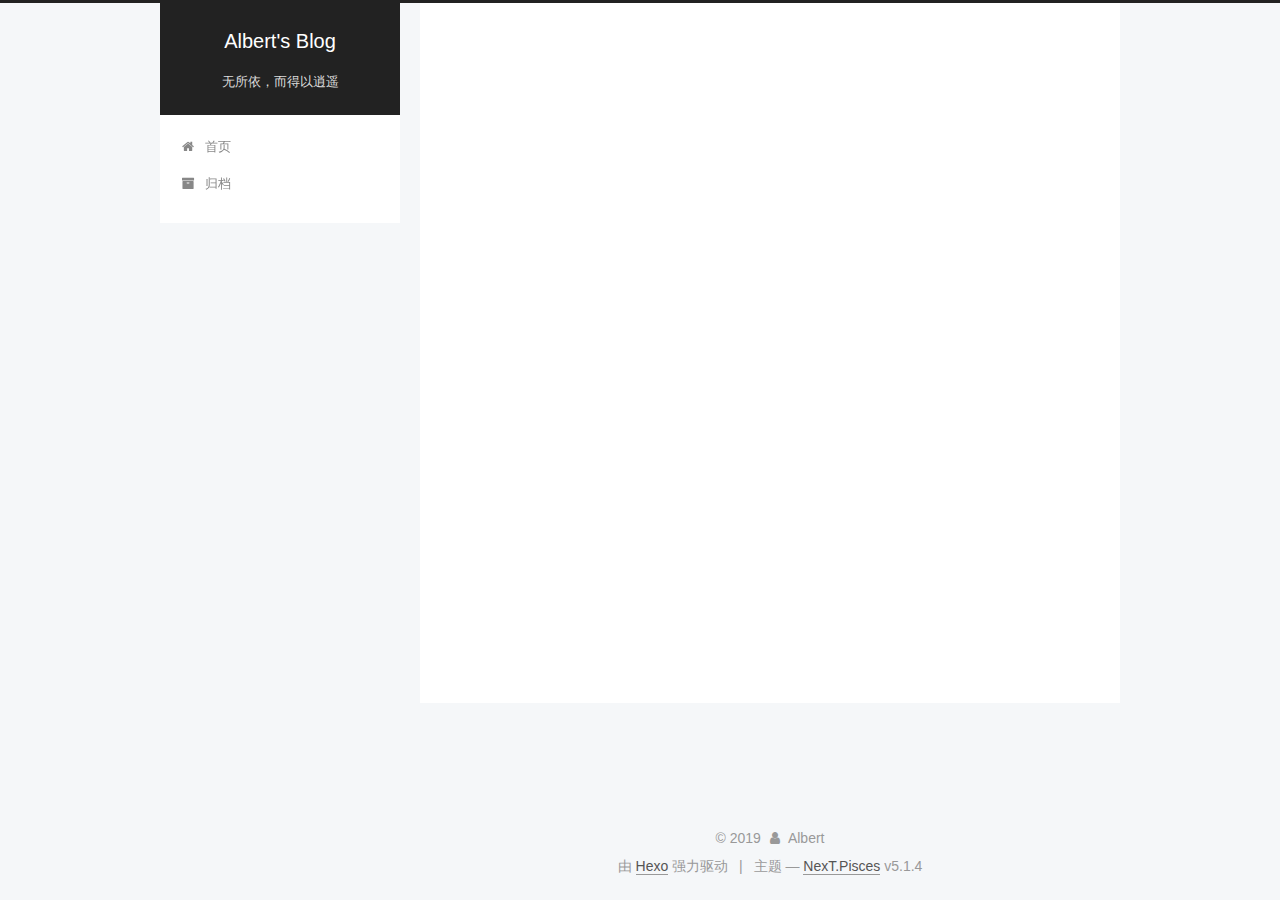
<file: archives/2019/01/index.html>
<!DOCTYPE html>



  


<html class="theme-next pisces use-motion" lang="zh-Hans">
<head><meta name="generator" content="Hexo 3.8.0">
  <meta charset="UTF-8">
<meta http-equiv="X-UA-Compatible" content="IE=edge">
<meta name="viewport" content="width=device-width, initial-scale=1, maximum-scale=1">
<meta name="theme-color" content="#222">









<meta http-equiv="Cache-Control" content="no-transform">
<meta http-equiv="Cache-Control" content="no-siteapp">
















  
  
  <link href="/lib/fancybox/source/jquery.fancybox.css?v=2.1.5" rel="stylesheet" type="text/css">







<link href="/lib/font-awesome/css/font-awesome.min.css?v=4.6.2" rel="stylesheet" type="text/css">

<link href="/css/main.css?v=5.1.4" rel="stylesheet" type="text/css">


  <link rel="apple-touch-icon" sizes="180x180" href="/images/apple-touch-icon-next.png?v=5.1.4">


  <link rel="icon" type="image/png" sizes="32x32" href="/images/favicon-32x32-next.png?v=5.1.4">


  <link rel="icon" type="image/png" sizes="16x16" href="/images/favicon-16x16-next.png?v=5.1.4">


  <link rel="mask-icon" href="/images/logo.svg?v=5.1.4" color="#222">





  <meta name="keywords" content="Hexo, NexT">










<meta property="og:type" content="website">
<meta property="og:title" content="Albert&#39;s Blog">
<meta property="og:url" content="https://guozix.github.io/archives/2019/01/index.html">
<meta property="og:site_name" content="Albert&#39;s Blog">
<meta property="og:locale" content="zh-Hans">
<meta name="twitter:card" content="summary">
<meta name="twitter:title" content="Albert&#39;s Blog">



<script type="text/javascript" id="hexo.configurations">
  var NexT = window.NexT || {};
  var CONFIG = {
    root: '/',
    scheme: 'Pisces',
    version: '5.1.4',
    sidebar: {"position":"left","display":"post","offset":12,"b2t":false,"scrollpercent":false,"onmobile":false},
    fancybox: true,
    tabs: true,
    motion: {"enable":true,"async":false,"transition":{"post_block":"fadeIn","post_header":"slideDownIn","post_body":"slideDownIn","coll_header":"slideLeftIn","sidebar":"slideUpIn"}},
    duoshuo: {
      userId: '0',
      author: '博主'
    },
    algolia: {
      applicationID: '',
      apiKey: '',
      indexName: '',
      hits: {"per_page":10},
      labels: {"input_placeholder":"Search for Posts","hits_empty":"We didn't find any results for the search: ${query}","hits_stats":"${hits} results found in ${time} ms"}
    }
  };
</script>



  <link rel="canonical" href="https://guozix.github.io/archives/2019/01/">





  <title>归档 | Albert's Blog</title>
  








</head>

<body itemscope="" itemtype="http://schema.org/WebPage" lang="zh-Hans">

  
  
    
  

  <div class="container sidebar-position-left page-archive">
    <div class="headband"></div>

    <header id="header" class="header" itemscope="" itemtype="http://schema.org/WPHeader">
      <div class="header-inner"><div class="site-brand-wrapper">
  <div class="site-meta ">
    

    <div class="custom-logo-site-title">
      <a href="/" class="brand" rel="start">
        <span class="logo-line-before"><i></i></span>
        <span class="site-title">Albert's Blog</span>
        <span class="logo-line-after"><i></i></span>
      </a>
    </div>
      
        <p class="site-subtitle">无所依，而得以逍遥</p>
      
  </div>

  <div class="site-nav-toggle">
    <button>
      <span class="btn-bar"></span>
      <span class="btn-bar"></span>
      <span class="btn-bar"></span>
    </button>
  </div>
</div>

<nav class="site-nav">
  

  
    <ul id="menu" class="menu">
      
        
        <li class="menu-item menu-item-home">
          <a href="/" rel="section">
            
              <i class="menu-item-icon fa fa-fw fa-home"></i> <br>
            
            首页
          </a>
        </li>
      
        
        <li class="menu-item menu-item-archives">
          <a href="/archives/" rel="section">
            
              <i class="menu-item-icon fa fa-fw fa-archive"></i> <br>
            
            归档
          </a>
        </li>
      

      
    </ul>
  

  
</nav>



 </div>
    </header>

    <main id="main" class="main">
      <div class="main-inner">
        <div class="content-wrap">
          <div id="content" class="content">
            

  
  
  
  <div class="post-block archive">
    <div id="posts" class="posts-collapse">
      <span class="archive-move-on"></span>

      <span class="archive-page-counter">
        
        
        
          
        
        嗯..! 目前共计 2 篇日志。 继续努力。
      </span>

      

        
        
        

        
          
          <div class="collection-title">
            <h1 class="archive-year" id="archive-year-2019">2019</h1>
          </div>
        
        

        

  <article class="post post-type-normal" itemscope="" itemtype="http://schema.org/Article">
    <header class="post-header">

      <h2 class="post-title">
        
            <a class="post-title-link" href="/2019/01/25/My-first-post/" itemprop="url">
              
                <span itemprop="name">My first post</span>
              
            </a>
        
      </h2>

      <div class="post-meta">
        <time class="post-time" itemprop="dateCreated" datetime="2019-01-25T12:07:18+08:00" content="2019-01-25">
          01-25
        </time>
      </div>

    </header>
  </article>



      

        
        
        

        
        

        

  <article class="post post-type-normal" itemscope="" itemtype="http://schema.org/Article">
    <header class="post-header">

      <h2 class="post-title">
        
            <a class="post-title-link" href="/2019/01/25/hello-world/" itemprop="url">
              
                <span itemprop="name">Hello World</span>
              
            </a>
        
      </h2>

      <div class="post-meta">
        <time class="post-time" itemprop="dateCreated" datetime="2019-01-25T00:38:13+08:00" content="2019-01-25">
          01-25
        </time>
      </div>

    </header>
  </article>



      

    </div>
  </div>
  
  
  

  



          </div>
          


          

        </div>
        
          
  
  <div class="sidebar-toggle">
    <div class="sidebar-toggle-line-wrap">
      <span class="sidebar-toggle-line sidebar-toggle-line-first"></span>
      <span class="sidebar-toggle-line sidebar-toggle-line-middle"></span>
      <span class="sidebar-toggle-line sidebar-toggle-line-last"></span>
    </div>
  </div>

  <aside id="sidebar" class="sidebar">
    
    <div class="sidebar-inner">

      

      

      <section class="site-overview-wrap sidebar-panel sidebar-panel-active">
        <div class="site-overview">
          <div class="site-author motion-element" itemprop="author" itemscope="" itemtype="http://schema.org/Person">
            
              <img class="site-author-image" itemprop="image" src="/images/header.jpg" alt="Albert">
            
              <p class="site-author-name" itemprop="name">Albert</p>
              <p class="site-description motion-element" itemprop="description"></p>
          </div>

          <nav class="site-state motion-element">

            
              <div class="site-state-item site-state-posts">
              
                <a href="/archives/">
              
                  <span class="site-state-item-count">2</span>
                  <span class="site-state-item-name">日志</span>
                </a>
              </div>
            

            

            
              
              
              <div class="site-state-item site-state-tags">
                
                  <span class="site-state-item-count">1</span>
                  <span class="site-state-item-name">标签</span>
                
              </div>
            

          </nav>

          

          

          
          

          
          

          

        </div>
      </section>

      

      

    </div>
  </aside>


        
      </div>
    </main>

    <footer id="footer" class="footer">
      <div class="footer-inner">
        <div class="copyright">&copy; <span itemprop="copyrightYear">2019</span>
  <span class="with-love">
    <i class="fa fa-user"></i>
  </span>
  <span class="author" itemprop="copyrightHolder">Albert</span>

  
</div>


  <div class="powered-by">由 <a class="theme-link" target="_blank" href="https://hexo.io">Hexo</a> 强力驱动</div>



  <span class="post-meta-divider">|</span>



  <div class="theme-info">主题 &mdash; <a class="theme-link" target="_blank" href="https://github.com/iissnan/hexo-theme-next">NexT.Pisces</a> v5.1.4</div>




        







        
      </div>
    </footer>

    
      <div class="back-to-top">
        <i class="fa fa-arrow-up"></i>
        
      </div>
    

    

  </div>

  

<script type="text/javascript">
  if (Object.prototype.toString.call(window.Promise) !== '[object Function]') {
    window.Promise = null;
  }
</script>









  












  
  
    <script type="text/javascript" src="/lib/jquery/index.js?v=2.1.3"></script>
  

  
  
    <script type="text/javascript" src="/lib/fastclick/lib/fastclick.min.js?v=1.0.6"></script>
  

  
  
    <script type="text/javascript" src="/lib/jquery_lazyload/jquery.lazyload.js?v=1.9.7"></script>
  

  
  
    <script type="text/javascript" src="/lib/velocity/velocity.min.js?v=1.2.1"></script>
  

  
  
    <script type="text/javascript" src="/lib/velocity/velocity.ui.min.js?v=1.2.1"></script>
  

  
  
    <script type="text/javascript" src="/lib/fancybox/source/jquery.fancybox.pack.js?v=2.1.5"></script>
  


  


  <script type="text/javascript" src="/js/src/utils.js?v=5.1.4"></script>

  <script type="text/javascript" src="/js/src/motion.js?v=5.1.4"></script>



  
  


  <script type="text/javascript" src="/js/src/affix.js?v=5.1.4"></script>

  <script type="text/javascript" src="/js/src/schemes/pisces.js?v=5.1.4"></script>



  

  


  <script type="text/javascript" src="/js/src/bootstrap.js?v=5.1.4"></script>



  


  




	





  





  












  





  

  

  

  
  

  

  

  

</body>
</html>
</file>
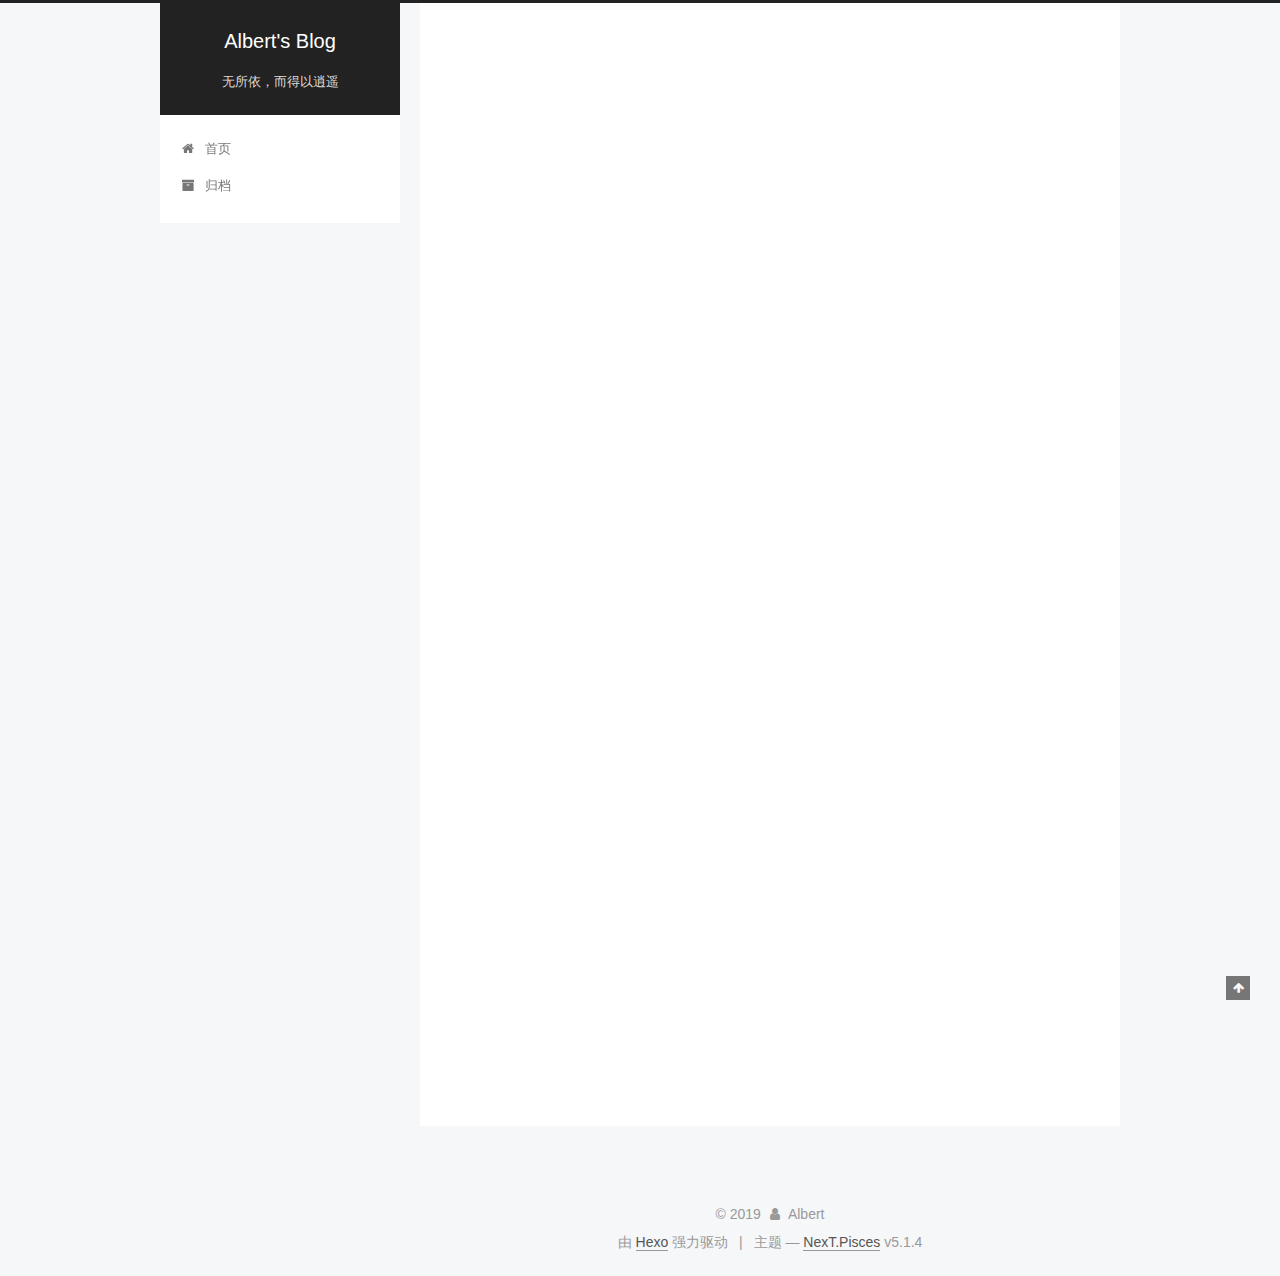
<file: 2019/01/25/hello-world/index.html>
<!DOCTYPE html>



  


<html class="theme-next pisces use-motion" lang="zh-Hans">
<head><meta name="generator" content="Hexo 3.8.0">
  <meta charset="UTF-8">
<meta http-equiv="X-UA-Compatible" content="IE=edge">
<meta name="viewport" content="width=device-width, initial-scale=1, maximum-scale=1">
<meta name="theme-color" content="#222">









<meta http-equiv="Cache-Control" content="no-transform">
<meta http-equiv="Cache-Control" content="no-siteapp">
















  
  
  <link href="/lib/fancybox/source/jquery.fancybox.css?v=2.1.5" rel="stylesheet" type="text/css">







<link href="/lib/font-awesome/css/font-awesome.min.css?v=4.6.2" rel="stylesheet" type="text/css">

<link href="/css/main.css?v=5.1.4" rel="stylesheet" type="text/css">


  <link rel="apple-touch-icon" sizes="180x180" href="/images/apple-touch-icon-next.png?v=5.1.4">


  <link rel="icon" type="image/png" sizes="32x32" href="/images/favicon-32x32-next.png?v=5.1.4">


  <link rel="icon" type="image/png" sizes="16x16" href="/images/favicon-16x16-next.png?v=5.1.4">


  <link rel="mask-icon" href="/images/logo.svg?v=5.1.4" color="#222">





  <meta name="keywords" content="Hexo, NexT">










<meta name="description" content="Welcome to Hexo! This is your very first post. Check documentation for more info. If you get any problems when using Hexo, you can find the answer in troubleshooting or you can ask me on GitHub. Quick">
<meta property="og:type" content="article">
<meta property="og:title" content="Hello World">
<meta property="og:url" content="https://guozix.github.io/2019/01/25/hello-world/index.html">
<meta property="og:site_name" content="Albert&#39;s Blog">
<meta property="og:description" content="Welcome to Hexo! This is your very first post. Check documentation for more info. If you get any problems when using Hexo, you can find the answer in troubleshooting or you can ask me on GitHub. Quick">
<meta property="og:locale" content="zh-Hans">
<meta property="og:updated_time" content="2019-01-24T16:38:13.001Z">
<meta name="twitter:card" content="summary">
<meta name="twitter:title" content="Hello World">
<meta name="twitter:description" content="Welcome to Hexo! This is your very first post. Check documentation for more info. If you get any problems when using Hexo, you can find the answer in troubleshooting or you can ask me on GitHub. Quick">



<script type="text/javascript" id="hexo.configurations">
  var NexT = window.NexT || {};
  var CONFIG = {
    root: '/',
    scheme: 'Pisces',
    version: '5.1.4',
    sidebar: {"position":"left","display":"post","offset":12,"b2t":false,"scrollpercent":false,"onmobile":false},
    fancybox: true,
    tabs: true,
    motion: {"enable":true,"async":false,"transition":{"post_block":"fadeIn","post_header":"slideDownIn","post_body":"slideDownIn","coll_header":"slideLeftIn","sidebar":"slideUpIn"}},
    duoshuo: {
      userId: '0',
      author: '博主'
    },
    algolia: {
      applicationID: '',
      apiKey: '',
      indexName: '',
      hits: {"per_page":10},
      labels: {"input_placeholder":"Search for Posts","hits_empty":"We didn't find any results for the search: ${query}","hits_stats":"${hits} results found in ${time} ms"}
    }
  };
</script>



  <link rel="canonical" href="https://guozix.github.io/2019/01/25/hello-world/">





  <title>Hello World | Albert's Blog</title>
  








</head>

<body itemscope="" itemtype="http://schema.org/WebPage" lang="zh-Hans">

  
  
    
  

  <div class="container sidebar-position-left page-post-detail">
    <div class="headband"></div>

    <header id="header" class="header" itemscope="" itemtype="http://schema.org/WPHeader">
      <div class="header-inner"><div class="site-brand-wrapper">
  <div class="site-meta ">
    

    <div class="custom-logo-site-title">
      <a href="/" class="brand" rel="start">
        <span class="logo-line-before"><i></i></span>
        <span class="site-title">Albert's Blog</span>
        <span class="logo-line-after"><i></i></span>
      </a>
    </div>
      
        <p class="site-subtitle">无所依，而得以逍遥</p>
      
  </div>

  <div class="site-nav-toggle">
    <button>
      <span class="btn-bar"></span>
      <span class="btn-bar"></span>
      <span class="btn-bar"></span>
    </button>
  </div>
</div>

<nav class="site-nav">
  

  
    <ul id="menu" class="menu">
      
        
        <li class="menu-item menu-item-home">
          <a href="/" rel="section">
            
              <i class="menu-item-icon fa fa-fw fa-home"></i> <br>
            
            首页
          </a>
        </li>
      
        
        <li class="menu-item menu-item-archives">
          <a href="/archives/" rel="section">
            
              <i class="menu-item-icon fa fa-fw fa-archive"></i> <br>
            
            归档
          </a>
        </li>
      

      
    </ul>
  

  
</nav>



 </div>
    </header>

    <main id="main" class="main">
      <div class="main-inner">
        <div class="content-wrap">
          <div id="content" class="content">
            

  <div id="posts" class="posts-expand">
    

  

  
  
  

  <article class="post post-type-normal" itemscope="" itemtype="http://schema.org/Article">
  
  
  
  <div class="post-block">
    <link itemprop="mainEntityOfPage" href="https://guozix.github.io/2019/01/25/hello-world/">

    <span hidden itemprop="author" itemscope="" itemtype="http://schema.org/Person">
      <meta itemprop="name" content="Albert">
      <meta itemprop="description" content="">
      <meta itemprop="image" content="/images/header.jpg">
    </span>

    <span hidden itemprop="publisher" itemscope="" itemtype="http://schema.org/Organization">
      <meta itemprop="name" content="Albert's Blog">
    </span>

    
      <header class="post-header">

        
        
          <h1 class="post-title" itemprop="name headline">Hello World</h1>
        

        <div class="post-meta">
          <span class="post-time">
            
              <span class="post-meta-item-icon">
                <i class="fa fa-calendar-o"></i>
              </span>
              
                <span class="post-meta-item-text">发表于</span>
              
              <time title="创建于" itemprop="dateCreated datePublished" datetime="2019-01-25T00:38:13+08:00">
                2019-01-25
              </time>
            

            

            
          </span>

          

          
            
          

          
          

          

          

          

        </div>
      </header>
    

    
    
    
    <div class="post-body" itemprop="articleBody">

      
      

      
        <p>Welcome to <a href="https://hexo.io/" target="_blank" rel="noopener">Hexo</a>! This is your very first post. Check <a href="https://hexo.io/docs/" target="_blank" rel="noopener">documentation</a> for more info. If you get any problems when using Hexo, you can find the answer in <a href="https://hexo.io/docs/troubleshooting.html" target="_blank" rel="noopener">troubleshooting</a> or you can ask me on <a href="https://github.com/hexojs/hexo/issues" target="_blank" rel="noopener">GitHub</a>.</p>
<h2 id="Quick-Start"><a href="#Quick-Start" class="headerlink" title="Quick Start"></a>Quick Start</h2><h3 id="Create-a-new-post"><a href="#Create-a-new-post" class="headerlink" title="Create a new post"></a>Create a new post</h3><figure class="highlight bash"><table><tr><td class="gutter"><pre><span class="line">1</span><br></pre></td><td class="code"><pre><span class="line">$ hexo new <span class="string">"My New Post"</span></span><br></pre></td></tr></table></figure>
<p>More info: <a href="https://hexo.io/docs/writing.html" target="_blank" rel="noopener">Writing</a></p>
<h3 id="Run-server"><a href="#Run-server" class="headerlink" title="Run server"></a>Run server</h3><figure class="highlight bash"><table><tr><td class="gutter"><pre><span class="line">1</span><br></pre></td><td class="code"><pre><span class="line">$ hexo server</span><br></pre></td></tr></table></figure>
<p>More info: <a href="https://hexo.io/docs/server.html" target="_blank" rel="noopener">Server</a></p>
<h3 id="Generate-static-files"><a href="#Generate-static-files" class="headerlink" title="Generate static files"></a>Generate static files</h3><figure class="highlight bash"><table><tr><td class="gutter"><pre><span class="line">1</span><br></pre></td><td class="code"><pre><span class="line">$ hexo generate</span><br></pre></td></tr></table></figure>
<p>More info: <a href="https://hexo.io/docs/generating.html" target="_blank" rel="noopener">Generating</a></p>
<h3 id="Deploy-to-remote-sites"><a href="#Deploy-to-remote-sites" class="headerlink" title="Deploy to remote sites"></a>Deploy to remote sites</h3><figure class="highlight bash"><table><tr><td class="gutter"><pre><span class="line">1</span><br></pre></td><td class="code"><pre><span class="line">$ hexo deploy</span><br></pre></td></tr></table></figure>
<p>More info: <a href="https://hexo.io/docs/deployment.html" target="_blank" rel="noopener">Deployment</a></p>

      
    </div>
    
    
    

    

    

    

    <footer class="post-footer">
      

      
      
      

      
        <div class="post-nav">
          <div class="post-nav-next post-nav-item">
            
          </div>

          <span class="post-nav-divider"></span>

          <div class="post-nav-prev post-nav-item">
            
              <a href="/2019/01/25/My-first-post/" rel="prev" title="My first post">
                My first post <i class="fa fa-chevron-right"></i>
              </a>
            
          </div>
        </div>
      

      
      
    </footer>
  </div>
  
  
  
  </article>



    <div class="post-spread">
      
    </div>
  </div>


          </div>
          


          

  



        </div>
        
          
  
  <div class="sidebar-toggle">
    <div class="sidebar-toggle-line-wrap">
      <span class="sidebar-toggle-line sidebar-toggle-line-first"></span>
      <span class="sidebar-toggle-line sidebar-toggle-line-middle"></span>
      <span class="sidebar-toggle-line sidebar-toggle-line-last"></span>
    </div>
  </div>

  <aside id="sidebar" class="sidebar">
    
    <div class="sidebar-inner">

      

      
        <ul class="sidebar-nav motion-element">
          <li class="sidebar-nav-toc sidebar-nav-active" data-target="post-toc-wrap">
            文章目录
          </li>
          <li class="sidebar-nav-overview" data-target="site-overview-wrap">
            站点概览
          </li>
        </ul>
      

      <section class="site-overview-wrap sidebar-panel">
        <div class="site-overview">
          <div class="site-author motion-element" itemprop="author" itemscope="" itemtype="http://schema.org/Person">
            
              <img class="site-author-image" itemprop="image" src="/images/header.jpg" alt="Albert">
            
              <p class="site-author-name" itemprop="name">Albert</p>
              <p class="site-description motion-element" itemprop="description"></p>
          </div>

          <nav class="site-state motion-element">

            
              <div class="site-state-item site-state-posts">
              
                <a href="/archives/">
              
                  <span class="site-state-item-count">2</span>
                  <span class="site-state-item-name">日志</span>
                </a>
              </div>
            

            

            
              
              
              <div class="site-state-item site-state-tags">
                
                  <span class="site-state-item-count">1</span>
                  <span class="site-state-item-name">标签</span>
                
              </div>
            

          </nav>

          

          

          
          

          
          

          

        </div>
      </section>

      
      <!--noindex-->
        <section class="post-toc-wrap motion-element sidebar-panel sidebar-panel-active">
          <div class="post-toc">

            
              
            

            
              <div class="post-toc-content"><ol class="nav"><li class="nav-item nav-level-2"><a class="nav-link" href="#Quick-Start"><span class="nav-number">1.</span> <span class="nav-text">Quick Start</span></a><ol class="nav-child"><li class="nav-item nav-level-3"><a class="nav-link" href="#Create-a-new-post"><span class="nav-number">1.1.</span> <span class="nav-text">Create a new post</span></a></li><li class="nav-item nav-level-3"><a class="nav-link" href="#Run-server"><span class="nav-number">1.2.</span> <span class="nav-text">Run server</span></a></li><li class="nav-item nav-level-3"><a class="nav-link" href="#Generate-static-files"><span class="nav-number">1.3.</span> <span class="nav-text">Generate static files</span></a></li><li class="nav-item nav-level-3"><a class="nav-link" href="#Deploy-to-remote-sites"><span class="nav-number">1.4.</span> <span class="nav-text">Deploy to remote sites</span></a></li></ol></li></ol></div>
            

          </div>
        </section>
      <!--/noindex-->
      

      

    </div>
  </aside>


        
      </div>
    </main>

    <footer id="footer" class="footer">
      <div class="footer-inner">
        <div class="copyright">&copy; <span itemprop="copyrightYear">2019</span>
  <span class="with-love">
    <i class="fa fa-user"></i>
  </span>
  <span class="author" itemprop="copyrightHolder">Albert</span>

  
</div>


  <div class="powered-by">由 <a class="theme-link" target="_blank" href="https://hexo.io">Hexo</a> 强力驱动</div>



  <span class="post-meta-divider">|</span>



  <div class="theme-info">主题 &mdash; <a class="theme-link" target="_blank" href="https://github.com/iissnan/hexo-theme-next">NexT.Pisces</a> v5.1.4</div>




        







        
      </div>
    </footer>

    
      <div class="back-to-top">
        <i class="fa fa-arrow-up"></i>
        
      </div>
    

    

  </div>

  

<script type="text/javascript">
  if (Object.prototype.toString.call(window.Promise) !== '[object Function]') {
    window.Promise = null;
  }
</script>









  












  
  
    <script type="text/javascript" src="/lib/jquery/index.js?v=2.1.3"></script>
  

  
  
    <script type="text/javascript" src="/lib/fastclick/lib/fastclick.min.js?v=1.0.6"></script>
  

  
  
    <script type="text/javascript" src="/lib/jquery_lazyload/jquery.lazyload.js?v=1.9.7"></script>
  

  
  
    <script type="text/javascript" src="/lib/velocity/velocity.min.js?v=1.2.1"></script>
  

  
  
    <script type="text/javascript" src="/lib/velocity/velocity.ui.min.js?v=1.2.1"></script>
  

  
  
    <script type="text/javascript" src="/lib/fancybox/source/jquery.fancybox.pack.js?v=2.1.5"></script>
  


  


  <script type="text/javascript" src="/js/src/utils.js?v=5.1.4"></script>

  <script type="text/javascript" src="/js/src/motion.js?v=5.1.4"></script>



  
  


  <script type="text/javascript" src="/js/src/affix.js?v=5.1.4"></script>

  <script type="text/javascript" src="/js/src/schemes/pisces.js?v=5.1.4"></script>



  
  <script type="text/javascript" src="/js/src/scrollspy.js?v=5.1.4"></script>
<script type="text/javascript" src="/js/src/post-details.js?v=5.1.4"></script>



  


  <script type="text/javascript" src="/js/src/bootstrap.js?v=5.1.4"></script>



  


  




	





  





  












  





  

  

  

  
  

  

  

  

</body>
</html>
</file>
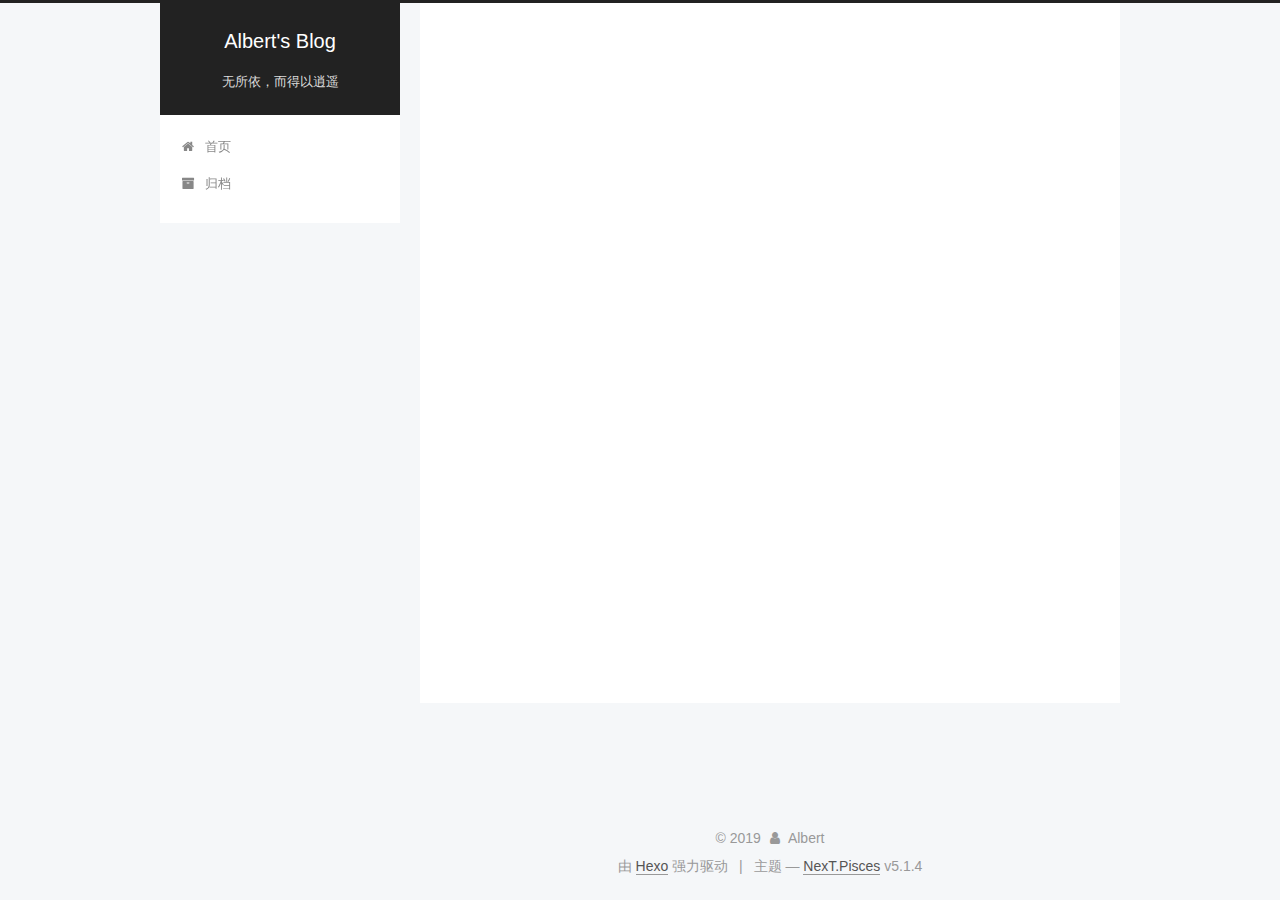
<file: 2019/01/25/My-first-post/index.html>
<!DOCTYPE html>



  


<html class="theme-next pisces use-motion" lang="zh-Hans">
<head><meta name="generator" content="Hexo 3.8.0">
  <meta charset="UTF-8">
<meta http-equiv="X-UA-Compatible" content="IE=edge">
<meta name="viewport" content="width=device-width, initial-scale=1, maximum-scale=1">
<meta name="theme-color" content="#222">









<meta http-equiv="Cache-Control" content="no-transform">
<meta http-equiv="Cache-Control" content="no-siteapp">
















  
  
  <link href="/lib/fancybox/source/jquery.fancybox.css?v=2.1.5" rel="stylesheet" type="text/css">







<link href="/lib/font-awesome/css/font-awesome.min.css?v=4.6.2" rel="stylesheet" type="text/css">

<link href="/css/main.css?v=5.1.4" rel="stylesheet" type="text/css">


  <link rel="apple-touch-icon" sizes="180x180" href="/images/apple-touch-icon-next.png?v=5.1.4">


  <link rel="icon" type="image/png" sizes="32x32" href="/images/favicon-32x32-next.png?v=5.1.4">


  <link rel="icon" type="image/png" sizes="16x16" href="/images/favicon-16x16-next.png?v=5.1.4">


  <link rel="mask-icon" href="/images/logo.svg?v=5.1.4" color="#222">





  <meta name="keywords" content="playing,">










<meta name="description" content="How to build our own sites? be good">
<meta name="keywords" content="playing">
<meta property="og:type" content="article">
<meta property="og:title" content="My first post">
<meta property="og:url" content="https://guozix.github.io/2019/01/25/My-first-post/index.html">
<meta property="og:site_name" content="Albert&#39;s Blog">
<meta property="og:description" content="How to build our own sites? be good">
<meta property="og:locale" content="zh-Hans">
<meta property="og:updated_time" content="2019-01-25T04:08:39.464Z">
<meta name="twitter:card" content="summary">
<meta name="twitter:title" content="My first post">
<meta name="twitter:description" content="How to build our own sites? be good">



<script type="text/javascript" id="hexo.configurations">
  var NexT = window.NexT || {};
  var CONFIG = {
    root: '/',
    scheme: 'Pisces',
    version: '5.1.4',
    sidebar: {"position":"left","display":"post","offset":12,"b2t":false,"scrollpercent":false,"onmobile":false},
    fancybox: true,
    tabs: true,
    motion: {"enable":true,"async":false,"transition":{"post_block":"fadeIn","post_header":"slideDownIn","post_body":"slideDownIn","coll_header":"slideLeftIn","sidebar":"slideUpIn"}},
    duoshuo: {
      userId: '0',
      author: '博主'
    },
    algolia: {
      applicationID: '',
      apiKey: '',
      indexName: '',
      hits: {"per_page":10},
      labels: {"input_placeholder":"Search for Posts","hits_empty":"We didn't find any results for the search: ${query}","hits_stats":"${hits} results found in ${time} ms"}
    }
  };
</script>



  <link rel="canonical" href="https://guozix.github.io/2019/01/25/My-first-post/">





  <title>My first post | Albert's Blog</title>
  








</head>

<body itemscope="" itemtype="http://schema.org/WebPage" lang="zh-Hans">

  
  
    
  

  <div class="container sidebar-position-left page-post-detail">
    <div class="headband"></div>

    <header id="header" class="header" itemscope="" itemtype="http://schema.org/WPHeader">
      <div class="header-inner"><div class="site-brand-wrapper">
  <div class="site-meta ">
    

    <div class="custom-logo-site-title">
      <a href="/" class="brand" rel="start">
        <span class="logo-line-before"><i></i></span>
        <span class="site-title">Albert's Blog</span>
        <span class="logo-line-after"><i></i></span>
      </a>
    </div>
      
        <p class="site-subtitle">无所依，而得以逍遥</p>
      
  </div>

  <div class="site-nav-toggle">
    <button>
      <span class="btn-bar"></span>
      <span class="btn-bar"></span>
      <span class="btn-bar"></span>
    </button>
  </div>
</div>

<nav class="site-nav">
  

  
    <ul id="menu" class="menu">
      
        
        <li class="menu-item menu-item-home">
          <a href="/" rel="section">
            
              <i class="menu-item-icon fa fa-fw fa-home"></i> <br>
            
            首页
          </a>
        </li>
      
        
        <li class="menu-item menu-item-archives">
          <a href="/archives/" rel="section">
            
              <i class="menu-item-icon fa fa-fw fa-archive"></i> <br>
            
            归档
          </a>
        </li>
      

      
    </ul>
  

  
</nav>



 </div>
    </header>

    <main id="main" class="main">
      <div class="main-inner">
        <div class="content-wrap">
          <div id="content" class="content">
            

  <div id="posts" class="posts-expand">
    

  

  
  
  

  <article class="post post-type-normal" itemscope="" itemtype="http://schema.org/Article">
  
  
  
  <div class="post-block">
    <link itemprop="mainEntityOfPage" href="https://guozix.github.io/2019/01/25/My-first-post/">

    <span hidden itemprop="author" itemscope="" itemtype="http://schema.org/Person">
      <meta itemprop="name" content="Albert">
      <meta itemprop="description" content="">
      <meta itemprop="image" content="/images/header.jpg">
    </span>

    <span hidden itemprop="publisher" itemscope="" itemtype="http://schema.org/Organization">
      <meta itemprop="name" content="Albert's Blog">
    </span>

    
      <header class="post-header">

        
        
          <h1 class="post-title" itemprop="name headline">My first post</h1>
        

        <div class="post-meta">
          <span class="post-time">
            
              <span class="post-meta-item-icon">
                <i class="fa fa-calendar-o"></i>
              </span>
              
                <span class="post-meta-item-text">发表于</span>
              
              <time title="创建于" itemprop="dateCreated datePublished" datetime="2019-01-25T12:07:18+08:00">
                2019-01-25
              </time>
            

            

            
          </span>

          

          
            
          

          
          

          

          

          

        </div>
      </header>
    

    
    
    
    <div class="post-body" itemprop="articleBody">

      
      

      
        <h1 id="How-to-build-our-own-sites"><a href="#How-to-build-our-own-sites" class="headerlink" title="How to build our own sites?"></a>How to build our own sites?</h1><ul>
<li>be good</li>
</ul>

      
    </div>
    
    
    

    

    

    

    <footer class="post-footer">
      
        <div class="post-tags">
          
            <a href="/tags/playing/" rel="tag"># playing</a>
          
        </div>
      

      
      
      

      
        <div class="post-nav">
          <div class="post-nav-next post-nav-item">
            
              <a href="/2019/01/25/hello-world/" rel="next" title="Hello World">
                <i class="fa fa-chevron-left"></i> Hello World
              </a>
            
          </div>

          <span class="post-nav-divider"></span>

          <div class="post-nav-prev post-nav-item">
            
          </div>
        </div>
      

      
      
    </footer>
  </div>
  
  
  
  </article>



    <div class="post-spread">
      
    </div>
  </div>


          </div>
          


          

  



        </div>
        
          
  
  <div class="sidebar-toggle">
    <div class="sidebar-toggle-line-wrap">
      <span class="sidebar-toggle-line sidebar-toggle-line-first"></span>
      <span class="sidebar-toggle-line sidebar-toggle-line-middle"></span>
      <span class="sidebar-toggle-line sidebar-toggle-line-last"></span>
    </div>
  </div>

  <aside id="sidebar" class="sidebar">
    
    <div class="sidebar-inner">

      

      
        <ul class="sidebar-nav motion-element">
          <li class="sidebar-nav-toc sidebar-nav-active" data-target="post-toc-wrap">
            文章目录
          </li>
          <li class="sidebar-nav-overview" data-target="site-overview-wrap">
            站点概览
          </li>
        </ul>
      

      <section class="site-overview-wrap sidebar-panel">
        <div class="site-overview">
          <div class="site-author motion-element" itemprop="author" itemscope="" itemtype="http://schema.org/Person">
            
              <img class="site-author-image" itemprop="image" src="/images/header.jpg" alt="Albert">
            
              <p class="site-author-name" itemprop="name">Albert</p>
              <p class="site-description motion-element" itemprop="description"></p>
          </div>

          <nav class="site-state motion-element">

            
              <div class="site-state-item site-state-posts">
              
                <a href="/archives/">
              
                  <span class="site-state-item-count">2</span>
                  <span class="site-state-item-name">日志</span>
                </a>
              </div>
            

            

            
              
              
              <div class="site-state-item site-state-tags">
                
                  <span class="site-state-item-count">1</span>
                  <span class="site-state-item-name">标签</span>
                
              </div>
            

          </nav>

          

          

          
          

          
          

          

        </div>
      </section>

      
      <!--noindex-->
        <section class="post-toc-wrap motion-element sidebar-panel sidebar-panel-active">
          <div class="post-toc">

            
              
            

            
              <div class="post-toc-content"><ol class="nav"><li class="nav-item nav-level-1"><a class="nav-link" href="#How-to-build-our-own-sites"><span class="nav-number">1.</span> <span class="nav-text">How to build our own sites?</span></a></li></ol></div>
            

          </div>
        </section>
      <!--/noindex-->
      

      

    </div>
  </aside>


        
      </div>
    </main>

    <footer id="footer" class="footer">
      <div class="footer-inner">
        <div class="copyright">&copy; <span itemprop="copyrightYear">2019</span>
  <span class="with-love">
    <i class="fa fa-user"></i>
  </span>
  <span class="author" itemprop="copyrightHolder">Albert</span>

  
</div>


  <div class="powered-by">由 <a class="theme-link" target="_blank" href="https://hexo.io">Hexo</a> 强力驱动</div>



  <span class="post-meta-divider">|</span>



  <div class="theme-info">主题 &mdash; <a class="theme-link" target="_blank" href="https://github.com/iissnan/hexo-theme-next">NexT.Pisces</a> v5.1.4</div>




        







        
      </div>
    </footer>

    
      <div class="back-to-top">
        <i class="fa fa-arrow-up"></i>
        
      </div>
    

    

  </div>

  

<script type="text/javascript">
  if (Object.prototype.toString.call(window.Promise) !== '[object Function]') {
    window.Promise = null;
  }
</script>









  












  
  
    <script type="text/javascript" src="/lib/jquery/index.js?v=2.1.3"></script>
  

  
  
    <script type="text/javascript" src="/lib/fastclick/lib/fastclick.min.js?v=1.0.6"></script>
  

  
  
    <script type="text/javascript" src="/lib/jquery_lazyload/jquery.lazyload.js?v=1.9.7"></script>
  

  
  
    <script type="text/javascript" src="/lib/velocity/velocity.min.js?v=1.2.1"></script>
  

  
  
    <script type="text/javascript" src="/lib/velocity/velocity.ui.min.js?v=1.2.1"></script>
  

  
  
    <script type="text/javascript" src="/lib/fancybox/source/jquery.fancybox.pack.js?v=2.1.5"></script>
  


  


  <script type="text/javascript" src="/js/src/utils.js?v=5.1.4"></script>

  <script type="text/javascript" src="/js/src/motion.js?v=5.1.4"></script>



  
  


  <script type="text/javascript" src="/js/src/affix.js?v=5.1.4"></script>

  <script type="text/javascript" src="/js/src/schemes/pisces.js?v=5.1.4"></script>



  
  <script type="text/javascript" src="/js/src/scrollspy.js?v=5.1.4"></script>
<script type="text/javascript" src="/js/src/post-details.js?v=5.1.4"></script>



  


  <script type="text/javascript" src="/js/src/bootstrap.js?v=5.1.4"></script>



  


  




	





  





  












  





  

  

  

  
  

  

  

  

</body>
</html>
</file>
<file: css/main.css>
/* normalize.css v3.0.2 | MIT License | git.io/normalize */
html {
  font-family: sans-serif; /* 1 */
  -ms-text-size-adjust: 100%; /* 2 */
  -webkit-text-size-adjust: 100%; /* 2 */
}
body {
  margin: 0;
}
article,
aside,
details,
figcaption,
figure,
footer,
header,
hgroup,
main,
menu,
nav,
section,
summary {
  display: block;
}
audio,
canvas,
progress,
video {
  display: inline-block; /* 1 */
  vertical-align: baseline; /* 2 */
}
audio:not([controls]) {
  display: none;
  height: 0;
}
[hidden],
template {
  display: none;
}
a {
  background-color: transparent;
}
a:active,
a:hover {
  outline: 0;
}
abbr[title] {
  border-bottom: 1px dotted;
}
b,
strong {
  font-weight: bold;
}
dfn {
  font-style: italic;
}
h1 {
  font-size: 2em;
  margin: 0.67em 0;
}
mark {
  background: #ff0;
  color: #000;
}
small {
  font-size: 80%;
}
sub,
sup {
  font-size: 75%;
  line-height: 0;
  position: relative;
  vertical-align: baseline;
}
sup {
  top: -0.5em;
}
sub {
  bottom: -0.25em;
}
img {
  border: 0;
}
svg:not(:root) {
  overflow: hidden;
}
figure {
  margin: 1em 40px;
}
hr {
  -moz-box-sizing: content-box;
  box-sizing: content-box;
  height: 0;
}
pre {
  overflow: auto;
}
code,
kbd,
pre,
samp {
  font-family: monospace, monospace;
  font-size: 1em;
}
button,
input,
optgroup,
select,
textarea {
  color: inherit; /* 1 */
  font: inherit; /* 2 */
  margin: 0; /* 3 */
}
button {
  overflow: visible;
}
button,
select {
  text-transform: none;
}
button,
html input[type="button"],
input[type="reset"],
input[type="submit"] {
  -webkit-appearance: button; /* 2 */
  cursor: pointer; /* 3 */
}
button[disabled],
html input[disabled] {
  cursor: default;
}
button::-moz-focus-inner,
input::-moz-focus-inner {
  border: 0;
  padding: 0;
}
input {
  line-height: normal;
}
input[type="checkbox"],
input[type="radio"] {
  box-sizing: border-box; /* 1 */
  padding: 0; /* 2 */
}
input[type="number"]::-webkit-inner-spin-button,
input[type="number"]::-webkit-outer-spin-button {
  height: auto;
}
input[type="search"] {
  -webkit-appearance: textfield; /* 1 */
  -moz-box-sizing: content-box;
  -webkit-box-sizing: content-box; /* 2 */
  box-sizing: content-box;
}
input[type="search"]::-webkit-search-cancel-button,
input[type="search"]::-webkit-search-decoration {
  -webkit-appearance: none;
}
fieldset {
  border: 1px solid #c0c0c0;
  margin: 0 2px;
  padding: 0.35em 0.625em 0.75em;
}
legend {
  border: 0; /* 1 */
  padding: 0; /* 2 */
}
textarea {
  overflow: auto;
}
optgroup {
  font-weight: bold;
}
table {
  border-collapse: collapse;
  border-spacing: 0;
}
td,
th {
  padding: 0;
}
::selection {
  background: #262a30;
  color: #fff;
}
body {
  position: relative;
  font-family: 'Lato', "PingFang SC", "Microsoft YaHei", sans-serif;
  font-size: 14px;
  line-height: 2;
  color: #555;
  background: #f5f7f9;
}
@media (max-width: 767px) {
  body {
    padding-right: 0 !important;
  }
}
@media (min-width: 768px) and (max-width: 991px) {
  body {
    padding-right: 0 !important;
  }
}
@media (min-width: 1600px) {
  body {
    font-size: 16px;
  }
}
h1,
h2,
h3,
h4,
h5,
h6 {
  margin: 0;
  padding: 0;
  font-weight: bold;
  line-height: 1.5;
  font-family: 'Lato', "PingFang SC", "Microsoft YaHei", sans-serif;
}
h2,
h3,
h4,
h5,
h6 {
  margin: 20px 0 15px;
}
h1 {
  font-size: 22px;
}
@media (max-width: 767px) {
  h1 {
    font-size: 18px;
  }
}
h2 {
  font-size: 20px;
}
@media (max-width: 767px) {
  h2 {
    font-size: 16px;
  }
}
h3 {
  font-size: 18px;
}
@media (max-width: 767px) {
  h3 {
    font-size: 14px;
  }
}
h4 {
  font-size: 16px;
}
@media (max-width: 767px) {
  h4 {
    font-size: 12px;
  }
}
h5 {
  font-size: 14px;
}
@media (max-width: 767px) {
  h5 {
    font-size: 10px;
  }
}
h6 {
  font-size: 12px;
}
@media (max-width: 767px) {
  h6 {
    font-size: 8px;
  }
}
p {
  margin: 0 0 20px 0;
}
a {
  color: #555;
  text-decoration: none;
  outline: none;
  border-bottom: 1px solid #999;
  word-wrap: break-word;
}
a:hover {
  color: #222;
  border-bottom-color: #222;
}
blockquote {
  margin: 0;
  padding: 0;
}
img {
  display: block;
  margin: auto;
  max-width: 100%;
  height: auto;
}
hr {
  margin: 40px 0;
  height: 3px;
  border: none;
  background-color: #ddd;
  background-image: repeating-linear-gradient(-45deg, #fff, #fff 4px, transparent 4px, transparent 8px);
}
blockquote {
  padding: 0 15px;
  color: #666;
  border-left: 4px solid #ddd;
}
blockquote cite::before {
  content: "-";
  padding: 0 5px;
}
dt {
  font-weight: 700;
}
dd {
  margin: 0;
  padding: 0;
}
kbd {
  border: 1px solid #ccc;
  border-radius: 0.2em;
  box-shadow: 0.1em 0.1em 0.2em rgba(0,0,0,0.1);
  background-color: #f9f9f9;
  font-family: inherit;
  background-image: -webkit-linear-gradient(top, #eee, #fff, #eee);
  padding: 0.1em 0.3em;
  white-space: nowrap;
}
.text-left {
  text-align: left;
}
.text-center {
  text-align: center;
}
.text-right {
  text-align: right;
}
.text-justify {
  text-align: justify;
}
.text-nowrap {
  white-space: nowrap;
}
.text-lowercase {
  text-transform: lowercase;
}
.text-uppercase {
  text-transform: uppercase;
}
.text-capitalize {
  text-transform: capitalize;
}
.center-block {
  display: block;
  margin-left: auto;
  margin-right: auto;
}
.clearfix:before,
.clearfix:after {
  content: " ";
  display: table;
}
.clearfix:after {
  clear: both;
}
.pullquote {
  width: 45%;
}
.pullquote.left {
  float: left;
  margin-left: 5px;
  margin-right: 10px;
}
.pullquote.right {
  float: right;
  margin-left: 10px;
  margin-right: 5px;
}
.affix.affix.affix {
  position: fixed;
}
.translation {
  margin-top: -20px;
  font-size: 14px;
  color: #999;
}
.scrollbar-measure {
  width: 100px;
  height: 100px;
  overflow: scroll;
  position: absolute;
  top: -9999px;
}
.use-motion .motion-element {
  opacity: 0;
}
table {
  margin: 20px 0;
  width: 100%;
  border-collapse: collapse;
  border-spacing: 0;
  border: 1px solid #ddd;
  font-size: 14px;
  table-layout: fixed;
  word-wrap: break-all;
}
table>tbody>tr:nth-of-type(odd) {
  background-color: #f9f9f9;
}
table>tbody>tr:hover {
  background-color: #f5f5f5;
}
caption,
th,
td {
  padding: 8px;
  text-align: left;
  vertical-align: middle;
  font-weight: normal;
}
th,
td {
  border-bottom: 3px solid #ddd;
  border-right: 1px solid #eee;
}
th {
  padding-bottom: 10px;
  font-weight: 700;
}
td {
  border-bottom-width: 1px;
}
html,
body {
  height: 100%;
}
.container {
  position: relative;
  min-height: 100%;
}
.header-inner {
  margin: 0 auto;
  padding: 100px 0 70px;
  width: 700px;
}
@media (min-width: 1600px) {
  .container .header-inner {
    width: 900px;
  }
}
.main {
  padding-bottom: 150px;
}
.main-inner {
  margin: 0 auto;
  width: 700px;
}
@media (min-width: 1600px) {
  .container .main-inner {
    width: 900px;
  }
}
.footer {
  position: absolute;
  left: 0;
  bottom: 0;
  width: 100%;
  min-height: 50px;
}
.footer-inner {
  box-sizing: border-box;
  margin: 20px auto;
  width: 700px;
}
@media (min-width: 1600px) {
  .container .footer-inner {
    width: 900px;
  }
}
pre,
.highlight {
  overflow: auto;
  margin: 20px 0;
  padding: 0;
  font-size: 13px;
  color: #4d4d4c;
  background: #f7f7f7;
  line-height: 1.6;
}
pre,
code {
  font-family: consolas, Menlo, "PingFang SC", "Microsoft YaHei", monospace;
}
code {
  padding: 2px 4px;
  word-wrap: break-word;
  color: #555;
  background: #eee;
  border-radius: 3px;
  font-size: 13px;
}
pre {
  padding: 10px;
}
pre code {
  padding: 0;
  color: #4d4d4c;
  background: none;
  text-shadow: none;
}
.highlight {
  border-radius: 1px;
}
.highlight pre {
  border: none;
  margin: 0;
  padding: 10px 0;
}
.highlight table {
  margin: 0;
  width: auto;
  border: none;
}
.highlight td {
  border: none;
  padding: 0;
}
.highlight figcaption {
  font-size: 1em;
  color: #4d4d4c;
  line-height: 1em;
  margin-bottom: 1em;
}
.highlight figcaption:before,
.highlight figcaption:after {
  content: " ";
  display: table;
}
.highlight figcaption:after {
  clear: both;
}
.highlight figcaption a {
  float: right;
  color: #4d4d4c;
}
.highlight figcaption a:hover {
  border-bottom-color: #4d4d4c;
}
.highlight .gutter pre {
  padding-left: 10px;
  padding-right: 10px;
  color: #869194;
  text-align: right;
  background-color: #eff2f3;
}
.highlight .code pre {
  width: 100%;
  padding-left: 10px;
  padding-right: 10px;
  background-color: #f7f7f7;
}
.highlight .line {
  height: 20px;
}
.gutter {
  -webkit-user-select: none;
  -moz-user-select: none;
  -ms-user-select: none;
  user-select: none;
}
.gist table {
  width: auto;
}
.gist table td {
  border: none;
}
pre .deletion {
  background: #fdd;
}
pre .addition {
  background: #dfd;
}
pre .meta {
  color: #8959a8;
}
pre .comment {
  color: #8e908c;
}
pre .variable,
pre .attribute,
pre .tag,
pre .regexp,
pre .ruby .constant,
pre .xml .tag .title,
pre .xml .pi,
pre .xml .doctype,
pre .html .doctype,
pre .css .id,
pre .css .class,
pre .css .pseudo {
  color: #c82829;
}
pre .number,
pre .preprocessor,
pre .built_in,
pre .literal,
pre .params,
pre .constant,
pre .command {
  color: #f5871f;
}
pre .ruby .class .title,
pre .css .rules .attribute,
pre .string,
pre .value,
pre .inheritance,
pre .header,
pre .ruby .symbol,
pre .xml .cdata,
pre .special,
pre .number,
pre .formula {
  color: #718c00;
}
pre .title,
pre .css .hexcolor {
  color: #3e999f;
}
pre .function,
pre .python .decorator,
pre .python .title,
pre .ruby .function .title,
pre .ruby .title .keyword,
pre .perl .sub,
pre .javascript .title,
pre .coffeescript .title {
  color: #4271ae;
}
pre .keyword,
pre .javascript .function {
  color: #8959a8;
}
.full-image.full-image.full-image.full-image {
  border: none;
  max-width: 100%;
  width: auto;
  margin: 20px auto 25px;
}
@media (min-width: 992px) {
  .full-image.full-image.full-image.full-image {
    max-width: none;
    width: 118%;
    margin: 0 -9%;
  }
}
.blockquote-center,
.page-home .post-type-quote blockquote,
.page-post-detail .post-type-quote blockquote {
  position: relative;
  margin: 40px 0;
  padding: 0;
  border-left: none;
  text-align: center;
}
.blockquote-center::before,
.page-home .post-type-quote blockquote::before,
.page-post-detail .post-type-quote blockquote::before,
.blockquote-center::after,
.page-home .post-type-quote blockquote::after,
.page-post-detail .post-type-quote blockquote::after {
  position: absolute;
  content: ' ';
  display: block;
  width: 100%;
  height: 24px;
  opacity: 0.2;
  background-repeat: no-repeat;
  background-position: 0 -6px;
  background-size: 22px 22px;
}
.blockquote-center::before,
.page-home .post-type-quote blockquote::before,
.page-post-detail .post-type-quote blockquote::before {
  top: -20px;
  background-image: url("../images/quote-l.svg");
  border-top: 1px solid #ccc;
}
.blockquote-center::after,
.page-home .post-type-quote blockquote::after,
.page-post-detail .post-type-quote blockquote::after {
  bottom: -20px;
  background-image: url("../images/quote-r.svg");
  border-bottom: 1px solid #ccc;
  background-position: 100% 8px;
}
.blockquote-center p,
.page-home .post-type-quote blockquote p,
.page-post-detail .post-type-quote blockquote p,
.blockquote-center div,
.page-home .post-type-quote blockquote div,
.page-post-detail .post-type-quote blockquote div {
  text-align: center;
}
.post .post-body .group-picture img {
  box-sizing: border-box;
  padding: 0 3px;
  border: none;
}
.post .group-picture-row {
  overflow: hidden;
  margin-top: 6px;
}
.post .group-picture-row:first-child {
  margin-top: 0;
}
.post .group-picture-column {
  float: left;
}
.page-post-detail .post-body .group-picture-column {
  float: none;
  margin-top: 10px;
  width: auto !important;
}
.page-post-detail .post-body .group-picture-column img {
  margin: 0 auto;
}
.page-archive .group-picture-container {
  overflow: hidden;
}
.page-archive .group-picture-row {
  float: left;
}
.page-archive .group-picture-row:first-child {
  margin-top: 6px;
}
.page-archive .group-picture-column {
  max-width: 150px;
  max-height: 150px;
}
.post-body .note {
  position: relative;
  padding: 15px;
  margin-bottom: 20px;
  border: 1px solid #eee;
  border-left-width: 5px;
  border-radius: 3px;
}
.post-body .note h2,
.post-body .note h3,
.post-body .note h4,
.post-body .note h5,
.post-body .note h6 {
  margin-top: 0;
  margin-bottom: 0;
  border-bottom: initial;
  padding-top: 0 !important;
}
.post-body .note p:first-child,
.post-body .note ul:first-child,
.post-body .note ol:first-child,
.post-body .note table:first-child,
.post-body .note pre:first-child,
.post-body .note blockquote:first-child {
  margin-top: 0;
}
.post-body .note p:last-child,
.post-body .note ul:last-child,
.post-body .note ol:last-child,
.post-body .note table:last-child,
.post-body .note pre:last-child,
.post-body .note blockquote:last-child {
  margin-bottom: 0;
}
.post-body .note.default {
  border-left-color: #777;
}
.post-body .note.default h2,
.post-body .note.default h3,
.post-body .note.default h4,
.post-body .note.default h5,
.post-body .note.default h6 {
  color: #777;
}
.post-body .note.primary {
  border-left-color: #6f42c1;
}
.post-body .note.primary h2,
.post-body .note.primary h3,
.post-body .note.primary h4,
.post-body .note.primary h5,
.post-body .note.primary h6 {
  color: #6f42c1;
}
.post-body .note.info {
  border-left-color: #428bca;
}
.post-body .note.info h2,
.post-body .note.info h3,
.post-body .note.info h4,
.post-body .note.info h5,
.post-body .note.info h6 {
  color: #428bca;
}
.post-body .note.success {
  border-left-color: #5cb85c;
}
.post-body .note.success h2,
.post-body .note.success h3,
.post-body .note.success h4,
.post-body .note.success h5,
.post-body .note.success h6 {
  color: #5cb85c;
}
.post-body .note.warning {
  border-left-color: #f0ad4e;
}
.post-body .note.warning h2,
.post-body .note.warning h3,
.post-body .note.warning h4,
.post-body .note.warning h5,
.post-body .note.warning h6 {
  color: #f0ad4e;
}
.post-body .note.danger {
  border-left-color: #d9534f;
}
.post-body .note.danger h2,
.post-body .note.danger h3,
.post-body .note.danger h4,
.post-body .note.danger h5,
.post-body .note.danger h6 {
  color: #d9534f;
}
.post-body .label {
  display: inline;
  padding: 0 2px;
  white-space: nowrap;
}
.post-body .label.default {
  background-color: #f0f0f0;
}
.post-body .label.primary {
  background-color: #efe6f7;
}
.post-body .label.info {
  background-color: #e5f2f8;
}
.post-body .label.success {
  background-color: #e7f4e9;
}
.post-body .label.warning {
  background-color: #fcf6e1;
}
.post-body .label.danger {
  background-color: #fae8eb;
}
.post-body .tabs {
  position: relative;
  display: block;
  margin-bottom: 20px;
  padding-top: 10px;
}
.post-body .tabs ul.nav-tabs {
  margin: 0;
  padding: 0;
  display: flex;
  margin-bottom: -1px;
}
@media (max-width: 413px) {
  .post-body .tabs ul.nav-tabs {
    display: block;
    margin-bottom: 5px;
  }
}
.post-body .tabs ul.nav-tabs li.tab {
  list-style-type: none !important;
  margin: 0 0.25em 0 0;
  border-top: 3px solid transparent;
  border-left: 1px solid transparent;
  border-right: 1px solid transparent;
}
@media (max-width: 413px) {
  .post-body .tabs ul.nav-tabs li.tab {
    margin: initial;
    border-top: 1px solid transparent;
    border-left: 3px solid transparent;
    border-right: 1px solid transparent;
    border-bottom: 1px solid transparent;
  }
}
.post-body .tabs ul.nav-tabs li.tab a {
  outline: 0;
  border-bottom: initial;
  display: block;
  line-height: 1.8em;
  padding: 0.25em 0.75em;
  transition-duration: 0.2s;
  transition-timing-function: ease-out;
  transition-delay: 0s;
}
.post-body .tabs ul.nav-tabs li.tab a i {
  width: 1.285714285714286em;
}
.post-body .tabs ul.nav-tabs li.tab.active {
  border-top: 3px solid #fc6423;
  border-left: 1px solid #ddd;
  border-right: 1px solid #ddd;
  background-color: #fff;
}
@media (max-width: 413px) {
  .post-body .tabs ul.nav-tabs li.tab.active {
    border-top: 1px solid #ddd;
    border-left: 3px solid #fc6423;
    border-right: 1px solid #ddd;
    border-bottom: 1px solid #ddd;
  }
}
.post-body .tabs ul.nav-tabs li.tab.active a {
  cursor: default;
  color: #555;
}
.post-body .tabs .tab-content {
  background-color: #fff;
}
.post-body .tabs .tab-content .tab-pane {
  border: 1px solid #ddd;
  padding: 20px 20px 0 20px;
}
.post-body .tabs .tab-content .tab-pane:not(.active) {
  display: none !important;
}
.post-body .tabs .tab-content .tab-pane.active {
  display: block !important;
}
.btn {
  display: inline-block;
  padding: 0 20px;
  font-size: 14px;
  color: #555;
  background: #fff;
  border: 2px solid #555;
  text-decoration: none;
  border-radius: 2px;
  transition-property: background-color;
  transition-duration: 0.2s;
  transition-timing-function: ease-in-out;
  transition-delay: 0s;
  line-height: 2;
}
.btn:hover {
  border-color: #222;
  color: #fff;
  background: #222;
}
.btn +.btn {
  margin: 0 0 8px 8px;
}
.btn .fa-fw {
  width: 1.285714285714286em;
  text-align: left;
}
.btn-bar {
  display: block;
  width: 22px;
  height: 2px;
  background: #555;
  border-radius: 1px;
}
.btn-bar+.btn-bar {
  margin-top: 4px;
}
.pagination {
  margin: 120px 0 40px;
  text-align: center;
  border-top: 1px solid #eee;
}
.page-number-basic,
.pagination .prev,
.pagination .next,
.pagination .page-number,
.pagination .space {
  display: inline-block;
  position: relative;
  top: -1px;
  margin: 0 10px;
  padding: 0 11px;
}
@media (max-width: 767px) {
  .page-number-basic,
  .pagination .prev,
  .pagination .next,
  .pagination .page-number,
  .pagination .space {
    margin: 0 5px;
  }
}
.pagination .prev,
.pagination .next,
.pagination .page-number {
  border-bottom: 0;
  border-top: 1px solid #eee;
  transition-property: border-color;
  transition-duration: 0.2s;
  transition-timing-function: ease-in-out;
  transition-delay: 0s;
}
.pagination .prev:hover,
.pagination .next:hover,
.pagination .page-number:hover {
  border-top-color: #222;
}
.pagination .space {
  padding: 0;
  margin: 0;
}
.pagination .prev {
  margin-left: 0;
}
.pagination .next {
  margin-right: 0;
}
.pagination .page-number.current {
  color: #fff;
  background: #ccc;
  border-top-color: #ccc;
}
@media (max-width: 767px) {
  .pagination {
    border-top: none;
  }
  .pagination .prev,
  .pagination .next,
  .pagination .page-number {
    margin-bottom: 10px;
    border-top: 0;
    border-bottom: 1px solid #eee;
    padding: 0 10px;
  }
  .pagination .prev:hover,
  .pagination .next:hover,
  .pagination .page-number:hover {
    border-bottom-color: #222;
  }
}
.comments {
  margin: 60px 20px 0;
}
.tag-cloud {
  text-align: center;
}
.tag-cloud a {
  display: inline-block;
  margin: 10px;
}
.back-to-top {
  box-sizing: border-box;
  position: fixed;
  bottom: -100px;
  right: 30px;
  z-index: 1050;
  padding: 0 6px;
  width: 24px;
  background: #222;
  font-size: 12px;
  opacity: 0.6;
  color: #fff;
  cursor: pointer;
  text-align: center;
  -webkit-transform: translateZ(0);
  transition-property: bottom;
  transition-duration: 0.2s;
  transition-timing-function: ease-in-out;
  transition-delay: 0s;
}
@media (min-width: 768px) and (max-width: 991px) {
  .back-to-top {
    display: none !important;
  }
}
@media (max-width: 767px) {
  .back-to-top {
    display: none !important;
  }
}
.back-to-top.back-to-top-on {
  bottom: 30px;
}
.header {
  background: transparent;
}
.header-inner {
  position: relative;
}
.headband {
  height: 3px;
  background: #222;
}
.site-meta {
  margin: 0;
  text-align: center;
}
@media (max-width: 767px) {
  .site-meta {
    text-align: center;
  }
}
.brand {
  position: relative;
  display: inline-block;
  padding: 0 40px;
  color: #fff;
  background: #222;
  border-bottom: none;
}
.brand:hover {
  color: #fff;
}
.logo {
  display: inline-block;
  margin-right: 5px;
  line-height: 36px;
  vertical-align: top;
}
.site-title {
  display: inline-block;
  vertical-align: top;
  line-height: 36px;
  font-size: 20px;
  font-weight: normal;
  font-family: 'Lato', "PingFang SC", "Microsoft YaHei", sans-serif;
}
.site-subtitle {
  margin-top: 10px;
  font-size: 13px;
  color: #ddd;
}
.use-motion .brand {
  opacity: 0;
}
.use-motion .logo,
.use-motion .site-title,
.use-motion .site-subtitle {
  opacity: 0;
  position: relative;
  top: -10px;
}
.site-nav-toggle {
  display: none;
  position: absolute;
  top: 10px;
  left: 10px;
}
@media (max-width: 767px) {
  .site-nav-toggle {
    display: block;
  }
}
.site-nav-toggle button {
  margin-top: 2px;
  padding: 9px 10px;
  background: transparent;
  border: none;
}
@media (max-width: 767px) {
  .site-nav {
    display: none;
    margin: 0 -10px;
    padding: 0 10px;
    clear: both;
    border-top: 1px solid #ddd;
  }
}
@media (min-width: 768px) and (max-width: 991px) {
  .site-nav {
    display: block !important;
  }
}
@media (min-width: 992px) {
  .site-nav {
    display: block !important;
  }
}
.menu {
  margin-top: 20px;
  padding-left: 0;
  text-align: center;
}
.menu .menu-item {
  display: inline-block;
  margin: 0 10px;
  list-style: none;
}
@media screen and (max-width: 767px) {
  .menu .menu-item {
    margin-top: 10px;
  }
}
.menu .menu-item a {
  display: block;
  font-size: 13px;
  line-height: inherit;
  border-bottom: 1px solid transparent;
  transition-property: border-color;
  transition-duration: 0.2s;
  transition-timing-function: ease-in-out;
  transition-delay: 0s;
}
.menu .menu-item a:hover,
.menu-item-active a {
  border-bottom-color: #222;
}
.menu .menu-item .fa {
  margin-right: 5px;
}
.use-motion .menu-item {
  opacity: 0;
}
.post-body {
  font-family: 'Lato', "PingFang SC", "Microsoft YaHei", sans-serif;
}
@media (max-width: 767px) {
  .post-body {
    word-break: break-word;
  }
}
.post-body .fancybox img {
  display: block !important;
  margin: 0 auto;
  cursor: pointer;
  cursor: zoom-in;
  cursor: -webkit-zoom-in;
}
.post-body .image-caption,
.post-body .figure .caption {
  margin: -20px auto 15px;
  text-align: center;
  font-size: 14px;
  color: #999;
  font-weight: bold;
  line-height: 1;
}
.post-sticky-flag {
  display: inline-block;
  font-size: 16px;
  -ms-transform: rotate(30deg);
  -webkit-transform: rotate(30deg);
  -moz-transform: rotate(30deg);
  -ms-transform: rotate(30deg);
  -o-transform: rotate(30deg);
  transform: rotate(30deg);
}
.use-motion .post-block,
.use-motion .pagination,
.use-motion .comments {
  opacity: 0;
}
.use-motion .post-header {
  opacity: 0;
}
.use-motion .post-body {
  opacity: 0;
}
.use-motion .collection-title {
  opacity: 0;
}
.posts-expand {
  padding-top: 40px;
}
@media (max-width: 767px) {
  .posts-expand {
    margin: 0 20px;
  }
  .post-body pre .gutter pre {
    padding-right: 10px;
  }
  .post-body .highlight {
    margin-left: 0px;
    margin-right: 0px;
    padding: 0;
  }
  .post-body .highlight .gutter pre {
    padding-right: 10px;
  }
}
@media (min-width: 992px) {
  .posts-expand .post-body {
    text-align: justify;
  }
}
.posts-expand .post-body h2,
.posts-expand .post-body h3,
.posts-expand .post-body h4,
.posts-expand .post-body h5,
.posts-expand .post-body h6 {
  padding-top: 10px;
}
.posts-expand .post-body h2 .header-anchor,
.posts-expand .post-body h3 .header-anchor,
.posts-expand .post-body h4 .header-anchor,
.posts-expand .post-body h5 .header-anchor,
.posts-expand .post-body h6 .header-anchor {
  float: right;
  margin-left: 10px;
  color: #ccc;
  border-bottom-style: none;
  visibility: hidden;
}
.posts-expand .post-body h2 .header-anchor:hover,
.posts-expand .post-body h3 .header-anchor:hover,
.posts-expand .post-body h4 .header-anchor:hover,
.posts-expand .post-body h5 .header-anchor:hover,
.posts-expand .post-body h6 .header-anchor:hover {
  color: inherit;
}
.posts-expand .post-body h2:hover .header-anchor,
.posts-expand .post-body h3:hover .header-anchor,
.posts-expand .post-body h4:hover .header-anchor,
.posts-expand .post-body h5:hover .header-anchor,
.posts-expand .post-body h6:hover .header-anchor {
  visibility: visible;
}
.posts-expand .post-body ul li {
  list-style: circle;
}
.posts-expand .post-body img {
  box-sizing: border-box;
  margin: auto;
  padding: 3px;
  border: 1px solid #ddd;
}
.posts-expand .post-body .fancybox img {
  margin: 0 auto 25px;
}
@media (max-width: 767px) {
  .posts-collapse {
    margin: 0 20px;
  }
  .posts-collapse .post-title,
  .posts-collapse .post-meta {
    display: block;
    width: auto;
    text-align: left;
  }
}
.posts-collapse {
  position: relative;
  z-index: 1010;
  margin-left: 55px;
}
.posts-collapse::after {
  content: " ";
  position: absolute;
  top: 20px;
  left: 0;
  margin-left: -2px;
  width: 4px;
  height: 100%;
  background: #f5f5f5;
  z-index: -1;
}
@media (max-width: 767px) {
  .posts-collapse {
    margin: 0 20px;
  }
}
.posts-collapse .collection-title {
  position: relative;
  margin: 60px 0;
}
.posts-collapse .collection-title h1,
.posts-collapse .collection-title h2 {
  margin-left: 20px;
}
.posts-collapse .collection-title small {
  color: #bbb;
  margin-left: 5px;
}
.posts-collapse .collection-title::before {
  content: " ";
  position: absolute;
  left: 0;
  top: 50%;
  margin-left: -4px;
  margin-top: -4px;
  width: 8px;
  height: 8px;
  background: #bbb;
  border-radius: 50%;
}
.posts-collapse .post {
  margin: 30px 0;
}
.posts-collapse .post-header {
  position: relative;
  transition-duration: 0.2s;
  transition-timing-function: ease-in-out;
  transition-delay: 0s;
  transition-property: border;
  border-bottom: 1px dashed #ccc;
}
.posts-collapse .post-header::before {
  content: " ";
  position: absolute;
  left: 0;
  top: 12px;
  width: 6px;
  height: 6px;
  margin-left: -4px;
  background: #bbb;
  border-radius: 50%;
  border: 1px solid #fff;
  transition-duration: 0.2s;
  transition-timing-function: ease-in-out;
  transition-delay: 0s;
  transition-property: background;
}
.posts-collapse .post-header:hover {
  border-bottom-color: #666;
}
.posts-collapse .post-header:hover::before {
  background: #222;
}
.posts-collapse .post-meta {
  position: absolute;
  font-size: 12px;
  left: 20px;
  top: 5px;
}
.posts-collapse .post-comments-count {
  display: none;
}
.posts-collapse .post-title {
  margin-left: 60px;
  font-size: 16px;
  font-weight: normal;
  line-height: inherit;
}
.posts-collapse .post-title::after {
  margin-left: 3px;
  opacity: 0.6;
}
.posts-collapse .post-title a {
  color: #666;
  border-bottom: none;
}
.page-home .post-type-quote .post-header,
.page-post-detail .post-type-quote .post-header,
.page-home .post-type-quote .post-tags,
.page-post-detail .post-type-quote .post-tags {
  display: none;
}
.posts-expand .post-title {
  text-align: center;
  word-break: break-word;
  font-weight: 400;
}
.posts-expand .post-title-link {
  display: inline-block;
  position: relative;
  color: #555;
  border-bottom: none;
  line-height: 1.2;
  vertical-align: top;
}
.posts-expand .post-title-link::before {
  content: "";
  position: absolute;
  width: 100%;
  height: 2px;
  bottom: 0;
  left: 0;
  background-color: #000;
  visibility: hidden;
  -webkit-transform: scaleX(0);
  -moz-transform: scaleX(0);
  -ms-transform: scaleX(0);
  -o-transform: scaleX(0);
  transform: scaleX(0);
  transition-duration: 0.2s;
  transition-timing-function: ease-in-out;
  transition-delay: 0s;
}
.posts-expand .post-title-link:hover::before {
  visibility: visible;
  -webkit-transform: scaleX(1);
  -moz-transform: scaleX(1);
  -ms-transform: scaleX(1);
  -o-transform: scaleX(1);
  transform: scaleX(1);
}
.posts-expand .post-title-link .fa {
  font-size: 16px;
}
.posts-expand .post-meta {
  margin: 3px 0 60px 0;
  color: #999;
  font-family: 'Lato', "PingFang SC", "Microsoft YaHei", sans-serif;
  font-size: 12px;
  text-align: center;
}
.posts-expand .post-meta .post-category-list {
  display: inline-block;
  margin: 0;
  padding: 3px;
}
.posts-expand .post-meta .post-category-list-link {
  color: #999;
}
.posts-expand .post-meta .post-description {
  font-size: 14px;
  margin-top: 2px;
}
.post-meta-divider {
  margin: 0 0.5em;
}
.post-meta-item-icon {
  margin-right: 3px;
}
@media (min-width: 768px) and (max-width: 991px) {
  .post-meta-item-icon {
    display: inline-block;
  }
}
@media (max-width: 767px) {
  .post-meta-item-icon {
    display: inline-block;
  }
}
@media (min-width: 768px) and (max-width: 991px) {
  .post-meta-item-text {
    display: none;
  }
}
@media (max-width: 767px) {
  .post-meta-item-text {
    display: none;
  }
}
@media (max-width: 767px) {
  .posts-expand .post-comments-count {
    display: none;
  }
}
.post-button {
  margin-top: 40px;
}
.posts-expand .post-tags {
  margin-top: 40px;
  text-align: center;
}
.posts-expand .post-tags a {
  display: inline-block;
  margin-right: 10px;
  font-size: 13px;
}
.post-nav {
  display: table;
  margin-top: 15px;
  width: 100%;
  border-top: 1px solid #eee;
}
.post-nav-divider {
  display: table-cell;
  width: 10%;
}
.post-nav-item {
  display: table-cell;
  padding: 10px 0 0 0;
  width: 45%;
  vertical-align: top;
}
.post-nav-item a {
  position: relative;
  display: block;
  line-height: 25px;
  font-size: 14px;
  color: #555;
  border-bottom: none;
}
.post-nav-item a:hover {
  color: #222;
  border-bottom: none;
}
.post-nav-item a:active {
  top: 2px;
}
.post-nav-item .fa {
  position: absolute;
  top: 8px;
  left: 0;
  font-size: 12px;
}
.post-nav-next a {
  padding-left: 15px;
}
.post-nav-prev {
  text-align: right;
}
.post-nav-prev a {
  padding-right: 15px;
}
.post-nav-prev .fa {
  right: 0;
  left: auto;
}
.posts-expand .post-eof {
  display: block;
  margin: 80px auto 60px;
  width: 8%;
  height: 1px;
  background: #ccc;
  text-align: center;
}
.post:last-child .post-eof.post-eof.post-eof {
  display: none;
}
.post-gallery {
  display: table;
  table-layout: fixed;
  width: 100%;
  border-collapse: separate;
}
.post-gallery-row {
  display: table-row;
}
.post-gallery .post-gallery-img {
  display: table-cell;
  text-align: center;
  vertical-align: middle;
  border: none;
}
.post-gallery .post-gallery-img img {
  max-width: 100%;
  max-height: 100%;
  border: none;
}
.fancybox-close,
.fancybox-close:hover {
  border: none;
}
.rtl.post-body p,
.rtl.post-body a,
.rtl.post-body h1,
.rtl.post-body h2,
.rtl.post-body h3,
.rtl.post-body h4,
.rtl.post-body h5,
.rtl.post-body h6,
.rtl.post-body li,
.rtl.post-body ul,
.rtl.post-body ol {
  direction: rtl;
  font-family: UKIJ Ekran;
}
.rtl.post-title {
  font-family: UKIJ Ekran;
}
.sidebar {
  position: fixed;
  right: 0;
  top: 0;
  bottom: 0;
  width: 0;
  z-index: 1040;
  box-shadow: inset 0 2px 6px #000;
  background: #222;
  -webkit-transform: translateZ(0);
}
.sidebar a {
  color: #999;
  border-bottom-color: #555;
}
.sidebar a:hover {
  color: #eee;
}
@media (min-width: 768px) and (max-width: 991px) {
  .sidebar {
    display: none !important;
  }
}
@media (max-width: 767px) {
  .sidebar {
    display: none !important;
  }
}
.sidebar-inner {
  position: relative;
  padding: 20px 10px;
  color: #999;
  text-align: center;
}
.site-overview-wrap {
  overflow: hidden;
}
.site-overview {
  overflow-y: auto;
  overflow-x: hidden;
}
.sidebar-toggle {
  position: fixed;
  right: 30px;
  bottom: 45px;
  width: 14px;
  height: 14px;
  padding: 5px;
  background: #222;
  line-height: 0;
  z-index: 1050;
  cursor: pointer;
  -webkit-transform: translateZ(0);
}
@media (min-width: 768px) and (max-width: 991px) {
  .sidebar-toggle {
    display: none !important;
  }
}
@media (max-width: 767px) {
  .sidebar-toggle {
    display: none !important;
  }
}
.sidebar-toggle-line {
  position: relative;
  display: inline-block;
  vertical-align: top;
  height: 2px;
  width: 100%;
  background: #fff;
  margin-top: 3px;
}
.sidebar-toggle-line:first-child {
  margin-top: 0;
}
.site-author-image {
  display: block;
  margin: 0 auto;
  padding: 2px;
  max-width: 120px;
  height: auto;
  border: 1px solid #eee;
}
.site-author-name {
  margin: 0;
  text-align: center;
  color: #222;
  font-weight: 600;
}
.site-description {
  margin-top: 0;
  text-align: center;
  font-size: 13px;
  color: #999;
}
.site-state {
  overflow: hidden;
  line-height: 1.4;
  white-space: nowrap;
  text-align: center;
}
.site-state-item {
  display: inline-block;
  padding: 0 15px;
  border-left: 1px solid #eee;
}
.site-state-item:first-child {
  border-left: none;
}
.site-state-item a {
  border-bottom: none;
}
.site-state-item-count {
  display: block;
  text-align: center;
  color: inherit;
  font-weight: 600;
  font-size: 16px;
}
.site-state-item-name {
  font-size: 13px;
  color: #999;
}
.feed-link {
  margin-top: 20px;
}
.feed-link a {
  display: inline-block;
  padding: 0 15px;
  color: #fc6423;
  border: 1px solid #fc6423;
  border-radius: 4px;
}
.feed-link a i {
  color: #fc6423;
  font-size: 14px;
}
.feed-link a:hover {
  color: #fff;
  background: #fc6423;
}
.feed-link a:hover i {
  color: #fff;
}
.links-of-author {
  margin-top: 20px;
}
.links-of-author a {
  display: inline-block;
  vertical-align: middle;
  margin-right: 10px;
  margin-bottom: 10px;
  border-bottom-color: #555;
  font-size: 13px;
}
.links-of-author a:before {
  display: inline-block;
  vertical-align: middle;
  margin-right: 3px;
  content: " ";
  width: 4px;
  height: 4px;
  border-radius: 50%;
  background: #cfffeb;
}
.links-of-blogroll {
  font-size: 13px;
}
.links-of-blogroll-title {
  margin-top: 20px;
  font-size: 14px;
  font-weight: 600;
}
.links-of-blogroll-list {
  margin: 0;
  padding: 0;
  list-style: none;
}
.links-of-blogroll-item {
  padding: 2px 10px;
}
.links-of-blogroll-item a {
  max-width: 280px;
  box-sizing: border-box;
  display: inline-block;
  overflow: hidden;
  white-space: nowrap;
  text-overflow: ellipsis;
}
.sidebar-nav {
  margin: 0 0 20px;
  padding-left: 0;
}
.sidebar-nav li {
  display: inline-block;
  cursor: pointer;
  border-bottom: 1px solid transparent;
  font-size: 14px;
  color: #555;
}
.sidebar-nav li:hover {
  color: #fc6423;
}
.page-post-detail .sidebar-nav-toc {
  padding: 0 5px;
}
.page-post-detail .sidebar-nav-overview {
  margin-left: 10px;
}
.sidebar-nav .sidebar-nav-active {
  color: #fc6423;
  border-bottom-color: #fc6423;
}
.sidebar-nav .sidebar-nav-active:hover {
  color: #fc6423;
}
.sidebar-panel {
  display: none;
}
.sidebar-panel-active {
  display: block;
}
.post-toc-empty {
  font-size: 14px;
  color: #666;
}
.post-toc-wrap {
  overflow: hidden;
}
.post-toc {
  overflow: auto;
}
.post-toc ol {
  margin: 0;
  padding: 0 2px 5px 10px;
  text-align: left;
  list-style: none;
  font-size: 14px;
}
.post-toc ol > ol {
  padding-left: 0;
}
.post-toc ol a {
  transition-duration: 0.2s;
  transition-timing-function: ease-in-out;
  transition-delay: 0s;
  transition-property: all;
  color: #666;
  border-bottom-color: #ccc;
}
.post-toc ol a:hover {
  color: #000;
  border-bottom-color: #000;
}
.post-toc .nav-item {
  overflow: hidden;
  text-overflow: ellipsis;
  text-align: justify;
  white-space: nowrap;
  line-height: 1.8;
}
.post-toc .nav .nav-child {
  display: none;
}
.post-toc .nav .active > .nav-child {
  display: block;
}
.post-toc .nav .active-current > .nav-child {
  display: block;
}
.post-toc .nav .active-current > .nav-child > .nav-item {
  display: block;
}
.post-toc .nav .active > a {
  color: #fc6423;
  border-bottom-color: #fc6423;
}
.post-toc .nav .active-current > a {
  color: #fc6423;
}
.post-toc .nav .active-current > a:hover {
  color: #fc6423;
}
.footer {
  font-size: 14px;
  color: #999;
}
.footer img {
  border: none;
}
.footer-inner {
  text-align: center;
}
.with-love {
  display: inline-block;
  margin: 0 5px;
}
.powered-by,
.theme-info {
  display: inline-block;
}
.cc-license {
  margin-top: 10px;
  text-align: center;
}
.cc-license .cc-opacity {
  opacity: 0.7;
  border-bottom: none;
}
.cc-license .cc-opacity:hover {
  opacity: 0.9;
}
.cc-license img {
  display: inline-block;
}
.theme-next #ds-thread #ds-reset {
  color: #555;
}
.theme-next #ds-thread #ds-reset .ds-replybox {
  margin-bottom: 30px;
}
.theme-next #ds-thread #ds-reset .ds-replybox .ds-avatar,
.theme-next #ds-reset .ds-avatar img {
  box-shadow: none;
}
.theme-next #ds-thread #ds-reset .ds-textarea-wrapper {
  border-color: #c7d4e1;
  background: none;
  border-top-right-radius: 3px;
  border-top-left-radius: 3px;
}
.theme-next #ds-thread #ds-reset .ds-textarea-wrapper textarea {
  height: 60px;
}
.theme-next #ds-reset .ds-rounded-top {
  border-radius: 0;
}
.theme-next #ds-thread #ds-reset .ds-post-toolbar {
  box-sizing: border-box;
  border: 1px solid #c7d4e1;
  background: #f6f8fa;
}
.theme-next #ds-thread #ds-reset .ds-post-options {
  height: 40px;
  border: none;
  background: none;
}
.theme-next #ds-thread #ds-reset .ds-toolbar-buttons {
  top: 11px;
}
.theme-next #ds-thread #ds-reset .ds-sync {
  top: 5px;
}
.theme-next #ds-thread #ds-reset .ds-post-button {
  top: 4px;
  right: 5px;
  width: 90px;
  height: 30px;
  border: 1px solid #c5ced7;
  border-radius: 3px;
  background-image: linear-gradient(#fbfbfc, #f5f7f9);
  color: #60676d;
}
.theme-next #ds-thread #ds-reset .ds-post-button:hover {
  background-position: 0 -30px;
  color: #60676d;
}
.theme-next #ds-thread #ds-reset .ds-comments-info {
  padding: 10px 0;
}
.theme-next #ds-thread #ds-reset .ds-sort {
  display: none;
}
.theme-next #ds-thread #ds-reset li.ds-tab a.ds-current {
  border: none;
  background: #f6f8fa;
  color: #60676d;
}
.theme-next #ds-thread #ds-reset li.ds-tab a.ds-current:hover {
  background-color: #e9f0f7;
  color: #60676d;
}
.theme-next #ds-thread #ds-reset li.ds-tab a {
  border-radius: 2px;
  padding: 5px;
}
.theme-next #ds-thread #ds-reset .ds-login-buttons p {
  color: #999;
  line-height: 36px;
}
.theme-next #ds-thread #ds-reset .ds-login-buttons .ds-service-list li {
  height: 28px;
}
.theme-next #ds-thread #ds-reset .ds-service-list a {
  background: none;
  padding: 5px;
  border: 1px solid;
  border-radius: 3px;
  text-align: center;
}
.theme-next #ds-thread #ds-reset .ds-service-list a:hover {
  color: #fff;
  background: #666;
}
.theme-next #ds-thread #ds-reset .ds-service-list .ds-weibo {
  color: #fc9b00;
  border-color: #fc9b00;
}
.theme-next #ds-thread #ds-reset .ds-service-list .ds-weibo:hover {
  background: #fc9b00;
}
.theme-next #ds-thread #ds-reset .ds-service-list .ds-qq {
  color: #60a3ec;
  border-color: #60a3ec;
}
.theme-next #ds-thread #ds-reset .ds-service-list .ds-qq:hover {
  background: #60a3ec;
}
.theme-next #ds-thread #ds-reset .ds-service-list .ds-renren {
  color: #2e7ac4;
  border-color: #2e7ac4;
}
.theme-next #ds-thread #ds-reset .ds-service-list .ds-renren:hover {
  background: #2e7ac4;
}
.theme-next #ds-thread #ds-reset .ds-service-list .ds-douban {
  color: #37994c;
  border-color: #37994c;
}
.theme-next #ds-thread #ds-reset .ds-service-list .ds-douban:hover {
  background: #37994c;
}
.theme-next #ds-thread #ds-reset .ds-service-list .ds-kaixin {
  color: #fef20d;
  border-color: #fef20d;
}
.theme-next #ds-thread #ds-reset .ds-service-list .ds-kaixin:hover {
  background: #fef20d;
}
.theme-next #ds-thread #ds-reset .ds-service-list .ds-netease {
  color: #f00;
  border-color: #f00;
}
.theme-next #ds-thread #ds-reset .ds-service-list .ds-netease:hover {
  background: #f00;
}
.theme-next #ds-thread #ds-reset .ds-service-list .ds-sohu {
  color: #ffcb05;
  border-color: #ffcb05;
}
.theme-next #ds-thread #ds-reset .ds-service-list .ds-sohu:hover {
  background: #ffcb05;
}
.theme-next #ds-thread #ds-reset .ds-service-list .ds-baidu {
  color: #2831e0;
  border-color: #2831e0;
}
.theme-next #ds-thread #ds-reset .ds-service-list .ds-baidu:hover {
  background: #2831e0;
}
.theme-next #ds-thread #ds-reset .ds-service-list .ds-google {
  color: #166bec;
  border-color: #166bec;
}
.theme-next #ds-thread #ds-reset .ds-service-list .ds-google:hover {
  background: #166bec;
}
.theme-next #ds-thread #ds-reset .ds-service-list .ds-weixin {
  color: #00ce0d;
  border-color: #00ce0d;
}
.theme-next #ds-thread #ds-reset .ds-service-list .ds-weixin:hover {
  background: #00ce0d;
}
.theme-next #ds-thread #ds-reset .ds-service-list .ds-more-services {
  border: none;
}
.theme-next #ds-thread #ds-reset .ds-service-list .ds-more-services:hover {
  background: none;
}
.theme-next #ds-reset .duoshuo-ua-admin {
  display: inline-block;
  color: #f00;
}
.theme-next #ds-reset .duoshuo-ua-platform,
.theme-next #ds-reset .duoshuo-ua-browser {
  color: #ccc;
}
.theme-next #ds-reset .duoshuo-ua-platform .fa,
.theme-next #ds-reset .duoshuo-ua-browser .fa {
  display: inline-block;
  margin-right: 3px;
}
.theme-next #ds-reset .duoshuo-ua-separator {
  display: inline-block;
  margin-left: 5px;
}
.theme-next .this_ua {
  background-color: #ccc !important;
  border-radius: 4px;
  padding: 0 5px !important;
  margin: 1px 1px !important;
  border: 1px solid #bbb !important;
  color: #fff;
  display: inline-block !important;
}
.theme-next .this_ua.admin {
  background-color: #d9534f !important;
  border-color: #d9534f !important;
}
.theme-next .this_ua.platform.iOS,
.theme-next .this_ua.platform.Mac,
.theme-next .this_ua.platform.Windows {
  background-color: #39b3d7 !important;
  border-color: #46b8da !important;
}
.theme-next .this_ua.platform.Linux {
  background-color: #3a3a3a !important;
  border-color: #1f1f1f !important;
}
.theme-next .this_ua.platform.Android {
  background-color: #00c47d !important;
  border-color: #01b171 !important;
}
.theme-next .this_ua.browser.Mobile,
.theme-next .this_ua.browser.Chrome {
  background-color: #5cb85c !important;
  border-color: #4cae4c !important;
}
.theme-next .this_ua.browser.Firefox {
  background-color: #f0ad4e !important;
  border-color: #eea236 !important;
}
.theme-next .this_ua.browser.Maxthon,
.theme-next .this_ua.browser.IE {
  background-color: #428bca !important;
  border-color: #357ebd !important;
}
.theme-next .this_ua.browser.baidu,
.theme-next .this_ua.browser.UCBrowser,
.theme-next .this_ua.browser.Opera {
  background-color: #d9534f !important;
  border-color: #d43f3a !important;
}
.theme-next .this_ua.browser.Android,
.theme-next .this_ua.browser.QQBrowser {
  background-color: #78ace9 !important;
  border-color: #4cae4c !important;
}
.post-spread {
  margin-top: 20px;
  text-align: center;
}
.jiathis_style {
  display: inline-block;
}
.jiathis_style a {
  border: none;
}
.fa {
  font-family: FontAwesome !important;
}
.post-spread {
  margin-top: 20px;
  text-align: center;
}
.bdshare-slide-button-box a {
  border: none;
}
.bdsharebuttonbox {
  display: inline-block;
}
.bdsharebuttonbox a {
  border: none;
}
.local-search-pop-overlay {
  position: fixed;
  width: 100%;
  height: 100%;
  top: 0;
  left: 0;
  z-index: 2080;
  background-color: rgba(0,0,0,0.3);
}
.local-search-popup {
  display: none;
  position: fixed;
  top: 10%;
  left: 50%;
  margin-left: -350px;
  width: 700px;
  height: 80%;
  padding: 0;
  background: #fff;
  color: #333;
  z-index: 9999;
  border-radius: 5px;
}
@media (max-width: 767px) {
  .local-search-popup {
    padding: 0;
    top: 0;
    left: 0;
    margin: 0;
    width: 100%;
    height: 100%;
    border-radius: 0;
  }
}
.local-search-popup ul.search-result-list {
  padding: 0;
  margin: 0 5px;
}
.local-search-popup p.search-result {
  border-bottom: 1px dashed #ccc;
  padding: 5px 0;
}
.local-search-popup a.search-result-title {
  font-weight: bold;
  font-size: 16px;
}
.local-search-popup .search-keyword {
  border-bottom: 1px dashed #f00;
  font-weight: bold;
  color: #f00;
}
.local-search-popup .local-search-header {
  padding: 5px;
  height: 36px;
  background: #f5f5f5;
  border-top-left-radius: 5px;
  border-top-right-radius: 5px;
}
.local-search-popup #local-search-result {
  overflow: auto;
  position: relative;
  padding: 5px 25px;
  height: calc(100% - 55px);
}
.local-search-popup .local-search-input-wrapper {
  display: inline-block;
  width: calc(100% - 90px);
  height: 36px;
  line-height: 36px;
  padding: 0 5px;
}
.local-search-popup .local-search-input-wrapper input {
  padding: 8px 0;
  height: 20px;
  display: block;
  width: 100%;
  outline: none;
  border: none;
  background: transparent;
  vertical-align: middle;
}
.local-search-popup .search-icon,
.local-search-popup .popup-btn-close {
  display: inline-block;
  font-size: 18px;
  color: #999;
  height: 36px;
  width: 18px;
  padding-left: 10px;
  padding-right: 10px;
}
.local-search-popup .search-icon {
  float: left;
}
.local-search-popup .popup-btn-close {
  border-left: 1px solid #eee;
  float: right;
  cursor: pointer;
}
.local-search-popup #no-result {
  position: absolute;
  left: 50%;
  top: 50%;
  -webkit-transform: translate(-50%, -50%);
  -webkit-transform: translate(-50%, -50%);
  -moz-transform: translate(-50%, -50%);
  -ms-transform: translate(-50%, -50%);
  -o-transform: translate(-50%, -50%);
  transform: translate(-50%, -50%);
  color: #ccc;
}
@media (min-width: 768px) and (max-width: 991px) {
  .busuanzi-count {
    width: auto;
  }
}
@media (max-width: 767px) {
  .busuanzi-count {
    width: auto;
  }
}
.site-uv,
.site-pv,
.page-pv {
  display: inline-block;
}
.site-uv .busuanzi-value,
.site-pv .busuanzi-value,
.page-pv .busuanzi-value {
  margin: 0 5px;
}
.site-uv {
  margin-right: 10px;
}
.site-uv::after {
  content: "|";
  padding-left: 10px;
}
.page-archive .archive-page-counter {
  position: relative;
  top: 3px;
  left: 20px;
}
@media (max-width: 767px) {
  .page-archive .archive-page-counter {
    top: 5px;
  }
}
.page-archive .posts-collapse .archive-move-on {
  position: absolute;
  top: 11px;
  left: 0;
  margin-left: -6px;
  width: 10px;
  height: 10px;
  opacity: 0.5;
  background: #555;
  border: 1px solid #fff;
  border-radius: 50%;
}
.category-all-page .category-all-title {
  text-align: center;
}
.category-all-page .category-all {
  margin-top: 20px;
}
.category-all-page .category-list {
  margin: 0;
  padding: 0;
  list-style: none;
}
.category-all-page .category-list-item {
  margin: 5px 10px;
}
.category-all-page .category-list-count {
  color: #bbb;
}
.category-all-page .category-list-count:before {
  display: inline;
  content: " (";
}
.category-all-page .category-list-count:after {
  display: inline;
  content: ") ";
}
.category-all-page .category-list-child {
  padding-left: 10px;
}
#schedule ul#event-list {
  padding-left: 30px;
}
#schedule ul#event-list hr {
  margin: 20px 0 45px 0 !important;
  background: #222;
}
#schedule ul#event-list hr:after {
  display: inline-block;
  content: 'NOW';
  background: #222;
  color: #fff;
  font-weight: bold;
  text-align: right;
  padding: 0 5px;
}
#schedule ul#event-list li.event {
  margin: 20px 0px;
  background: #f9f9f9;
  padding-left: 10px;
  min-height: 40px;
}
#schedule ul#event-list li.event h2.event-summary {
  margin: 0;
  padding-bottom: 3px;
}
#schedule ul#event-list li.event h2.event-summary:before {
  display: inline-block;
  font-family: FontAwesome;
  font-size: 8px;
  content: '\f111';
  vertical-align: middle;
  margin-right: 25px;
  color: #bbb;
}
#schedule ul#event-list li.event span.event-relative-time {
  display: inline-block;
  font-size: 12px;
  font-weight: 400;
  padding-left: 12px;
  color: #bbb;
}
#schedule ul#event-list li.event span.event-details {
  display: block;
  color: #bbb;
  margin-left: 56px;
  padding-top: 3px;
  padding-bottom: 6px;
  text-indent: -24px;
  line-height: 18px;
}
#schedule ul#event-list li.event span.event-details:before {
  text-indent: 0;
  display: inline-block;
  width: 14px;
  font-family: FontAwesome;
  text-align: center;
  margin-right: 9px;
  color: #bbb;
}
#schedule ul#event-list li.event span.event-details.event-location:before {
  content: '\f041';
}
#schedule ul#event-list li.event span.event-details.event-duration:before {
  content: '\f017';
}
#schedule ul#event-list li.event-past {
  background: #fcfcfc;
}
#schedule ul#event-list li.event-past > * {
  opacity: 0.6;
}
#schedule ul#event-list li.event-past h2.event-summary {
  color: #bbb;
}
#schedule ul#event-list li.event-past h2.event-summary:before {
  color: #dfdfdf;
}
#schedule ul#event-list li.event-now {
  background: #222;
  color: #fff;
  padding: 15px 0 15px 10px;
}
#schedule ul#event-list li.event-now h2.event-summary:before {
  -webkit-transform: scale(1.2);
  -moz-transform: scale(1.2);
  -ms-transform: scale(1.2);
  -o-transform: scale(1.2);
  transform: scale(1.2);
  color: #fff;
  animation: dot-flash 1s alternate infinite ease-in-out;
}
#schedule ul#event-list li.event-now * {
  color: #fff !important;
}
@-moz-keyframes dot-flash {
  from {
    opacity: 1;
    -webkit-transform: scale(1.1);
    -moz-transform: scale(1.1);
    -ms-transform: scale(1.1);
    -o-transform: scale(1.1);
    transform: scale(1.1);
  }
  to {
    opacity: 0;
    -webkit-transform: scale(1);
    -moz-transform: scale(1);
    -ms-transform: scale(1);
    -o-transform: scale(1);
    transform: scale(1);
  }
}
@-webkit-keyframes dot-flash {
  from {
    opacity: 1;
    -webkit-transform: scale(1.1);
    -moz-transform: scale(1.1);
    -ms-transform: scale(1.1);
    -o-transform: scale(1.1);
    transform: scale(1.1);
  }
  to {
    opacity: 0;
    -webkit-transform: scale(1);
    -moz-transform: scale(1);
    -ms-transform: scale(1);
    -o-transform: scale(1);
    transform: scale(1);
  }
}
@-o-keyframes dot-flash {
  from {
    opacity: 1;
    -webkit-transform: scale(1.1);
    -moz-transform: scale(1.1);
    -ms-transform: scale(1.1);
    -o-transform: scale(1.1);
    transform: scale(1.1);
  }
  to {
    opacity: 0;
    -webkit-transform: scale(1);
    -moz-transform: scale(1);
    -ms-transform: scale(1);
    -o-transform: scale(1);
    transform: scale(1);
  }
}
@keyframes dot-flash {
  from {
    opacity: 1;
    -webkit-transform: scale(1.1);
    -moz-transform: scale(1.1);
    -ms-transform: scale(1.1);
    -o-transform: scale(1.1);
    transform: scale(1.1);
  }
  to {
    opacity: 0;
    -webkit-transform: scale(1);
    -moz-transform: scale(1);
    -ms-transform: scale(1);
    -o-transform: scale(1);
    transform: scale(1);
  }
}
.page-post-detail .sidebar-toggle-line {
  background: #fc6423;
}
.page-post-detail .comments {
  overflow: hidden;
}
.header {
  position: relative;
  margin: 0 auto;
  width: 960px;
}
@media (min-width: 768px) and (max-width: 991px) {
  .header {
    width: auto;
  }
}
@media (max-width: 767px) {
  .header {
    width: auto;
  }
}
.header-inner {
  position: absolute;
  top: 0;
  overflow: hidden;
  padding: 0;
  width: 240px;
  background: #fff;
  box-shadow: initial;
  border-radius: initial;
}
@media (min-width: 1600px) {
  .container .header-inner {
    width: 240px;
  }
}
@media (min-width: 768px) and (max-width: 991px) {
  .header-inner {
    position: relative;
    width: auto;
    border-radius: initial;
  }
}
@media (max-width: 767px) {
  .header-inner {
    position: relative;
    width: auto;
    border-radius: initial;
  }
}
.main:before,
.main:after {
  content: " ";
  display: table;
}
.main:after {
  clear: both;
}
@media (min-width: 768px) and (max-width: 991px) {
  .main {
    padding-bottom: 100px;
  }
}
@media (max-width: 767px) {
  .main {
    padding-bottom: 100px;
  }
}
.container .main-inner {
  width: 960px;
}
@media (min-width: 768px) and (max-width: 991px) {
  .container .main-inner {
    width: auto;
  }
}
@media (max-width: 767px) {
  .container .main-inner {
    width: auto;
  }
}
.content-wrap {
  float: right;
  box-sizing: border-box;
  padding: 40px;
  width: 700px;
  background: #fff;
  min-height: 700px;
  box-shadow: initial;
  border-radius: initial;
}
@media (min-width: 768px) and (max-width: 991px) {
  .content-wrap {
    width: 100%;
    padding: 20px;
    border-radius: initial;
  }
}
@media (max-width: 767px) {
  .content-wrap {
    width: 100%;
    padding: 20px;
    min-height: auto;
    border-radius: initial;
  }
}
.sidebar {
  position: static;
  float: left;
  margin-top: 300px;
  width: 240px;
  background: #f5f7f9;
  box-shadow: none;
}
@media (min-width: 768px) and (max-width: 991px) {
  .sidebar {
    display: none;
  }
}
@media (max-width: 767px) {
  .sidebar {
    display: none;
  }
}
.sidebar-toggle {
  display: none;
}
.footer-inner {
  width: 960px;
  padding-left: 260px;
}
@media (min-width: 768px) and (max-width: 991px) {
  .footer-inner {
    width: auto;
    padding-left: 0 !important;
    padding-right: 0 !important;
  }
}
@media (max-width: 767px) {
  .footer-inner {
    width: auto;
    padding-left: 0 !important;
    padding-right: 0 !important;
  }
}
.sidebar-position-right .header-inner {
  right: 0;
}
.sidebar-position-right .content-wrap {
  float: left;
}
.sidebar-position-right .sidebar {
  float: right;
}
.sidebar-position-right .footer-inner {
  padding-left: 0;
  padding-right: 260px;
}
.site-brand-wrapper {
  position: relative;
}
.site-meta {
  padding: 20px 0;
  color: #fff;
  background: #222;
}
@media (min-width: 768px) and (max-width: 991px) {
  .site-meta {
    box-shadow: 0 0 16px rgba(0,0,0,0.5);
  }
}
@media (max-width: 767px) {
  .site-meta {
    box-shadow: 0 0 16px rgba(0,0,0,0.5);
  }
}
.brand {
  padding: 0;
  background: none;
}
.brand:hover {
  color: #fff;
}
.site-subtitle {
  margin: 10px 10px 0;
  font-weight: initial;
}
.site-search form {
  display: none;
}
.site-nav {
  border-top: none;
}
@media (min-width: 768px) and (max-width: 991px) {
  .site-nav {
    display: none !important;
  }
}
@media (min-width: 768px) and (max-width: 991px) {
  .site-nav-on {
    display: block !important;
  }
}
.menu .menu-item {
  display: block;
  margin: 0;
}
.menu .menu-item a {
  position: relative;
  box-sizing: border-box;
  padding: 5px 20px;
  text-align: left;
  line-height: inherit;
  transition-property: background-color;
  transition-duration: 0.2s;
  transition-timing-function: ease-in-out;
  transition-delay: 0s;
}
.menu .menu-item a:hover,
.menu-item-active a {
  background: #f9f9f9;
  border-bottom-color: #fff;
}
.menu .menu-item br {
  display: none;
}
.menu-item-active a:after {
  content: " ";
  position: absolute;
  top: 50%;
  margin-top: -3px;
  right: 15px;
  width: 6px;
  height: 6px;
  border-radius: 50%;
  background-color: #bbb;
}
.btn-bar {
  background-color: #fff;
}
.site-nav-toggle {
  left: 20px;
  top: 50%;
  -webkit-transform: translateY(-50%);
  -webkit-transform: translateY(-50%);
  -moz-transform: translateY(-50%);
  -ms-transform: translateY(-50%);
  -o-transform: translateY(-50%);
  transform: translateY(-50%);
}
@media (min-width: 768px) and (max-width: 991px) {
  .site-nav-toggle {
    display: block;
  }
}
.use-motion .sidebar .motion-element {
  opacity: 1;
}
.sidebar {
  margin-left: -100%;
  right: auto;
  bottom: auto;
  -webkit-transform: none;
}
.sidebar-inner {
  box-sizing: border-box;
  width: 240px;
  color: #555;
  background: #fff;
  box-shadow: initial;
  border-radius: initial;
  opacity: 0;
}
.sidebar-inner.affix {
  position: fixed;
  top: 12px;
}
.sidebar-inner.affix-bottom {
  position: absolute;
}
.site-overview {
  text-align: left;
}
.site-author:before,
.site-author:after {
  content: " ";
  display: table;
}
.site-author:after {
  clear: both;
}
.sidebar a {
  color: #555;
}
.sidebar a:hover {
  color: #222;
}
.site-state-item {
  padding: 0 10px;
}
.links-of-author-item a:before {
  display: none;
}
.links-of-author-item a {
  border-bottom: none;
  text-decoration: underline;
}
.feed-link {
  border-top: 1px dotted #ccc;
  border-bottom: 1px dotted #ccc;
  text-align: center;
}
.feed-link a {
  display: block;
  color: #fc6423;
  border: none;
}
.feed-link a:hover {
  background: none;
  color: #e34603;
}
.feed-link a:hover i {
  color: #e34603;
}
.links-of-author {
  display: flex;
  flex-wrap: wrap;
  justify-content: center;
}
.links-of-author-item {
  margin: 5px 0 0;
  width: 50%;
}
.links-of-author-item a {
  max-width: 216px;
  box-sizing: border-box;
  display: inline-block;
  margin-right: 0;
  margin-bottom: 0;
  padding: 0 5px;
  overflow: hidden;
  white-space: nowrap;
  text-overflow: ellipsis;
}
.links-of-author-item a {
  display: block;
  text-decoration: none;
}
.links-of-author-item a:hover {
  border-radius: 4px;
  background: #eee;
}
.links-of-author-item .fa {
  margin-right: 2px;
  font-size: 16px;
}
.links-of-author-item .fa-globe {
  font-size: 15px;
}
.links-of-blogroll {
  text-align: center;
  margin-top: 20px;
  padding: 3px 0 0;
  border-top: 1px dotted #ccc;
}
.links-of-blogroll-title {
  margin-top: 0;
}
.links-of-blogroll-item {
  padding: 0;
}
.links-of-blogroll-inline:before,
.links-of-blogroll-inline:after {
  content: " ";
  display: table;
}
.links-of-blogroll-inline:after {
  clear: both;
}
.links-of-blogroll-inline .links-of-blogroll-item {
  margin: 5px 0 0;
  width: 50%;
  display: inline-block;
  width: unset;
}
.links-of-blogroll-inline .links-of-blogroll-item a {
  max-width: 216px;
  box-sizing: border-box;
  display: inline-block;
  margin-right: 0;
  margin-bottom: 0;
  padding: 0 5px;
  overflow: hidden;
  white-space: nowrap;
  text-overflow: ellipsis;
}
@media (max-width: 767px) {
  .post-body {
    text-align: justify;
  }
}
</file>
